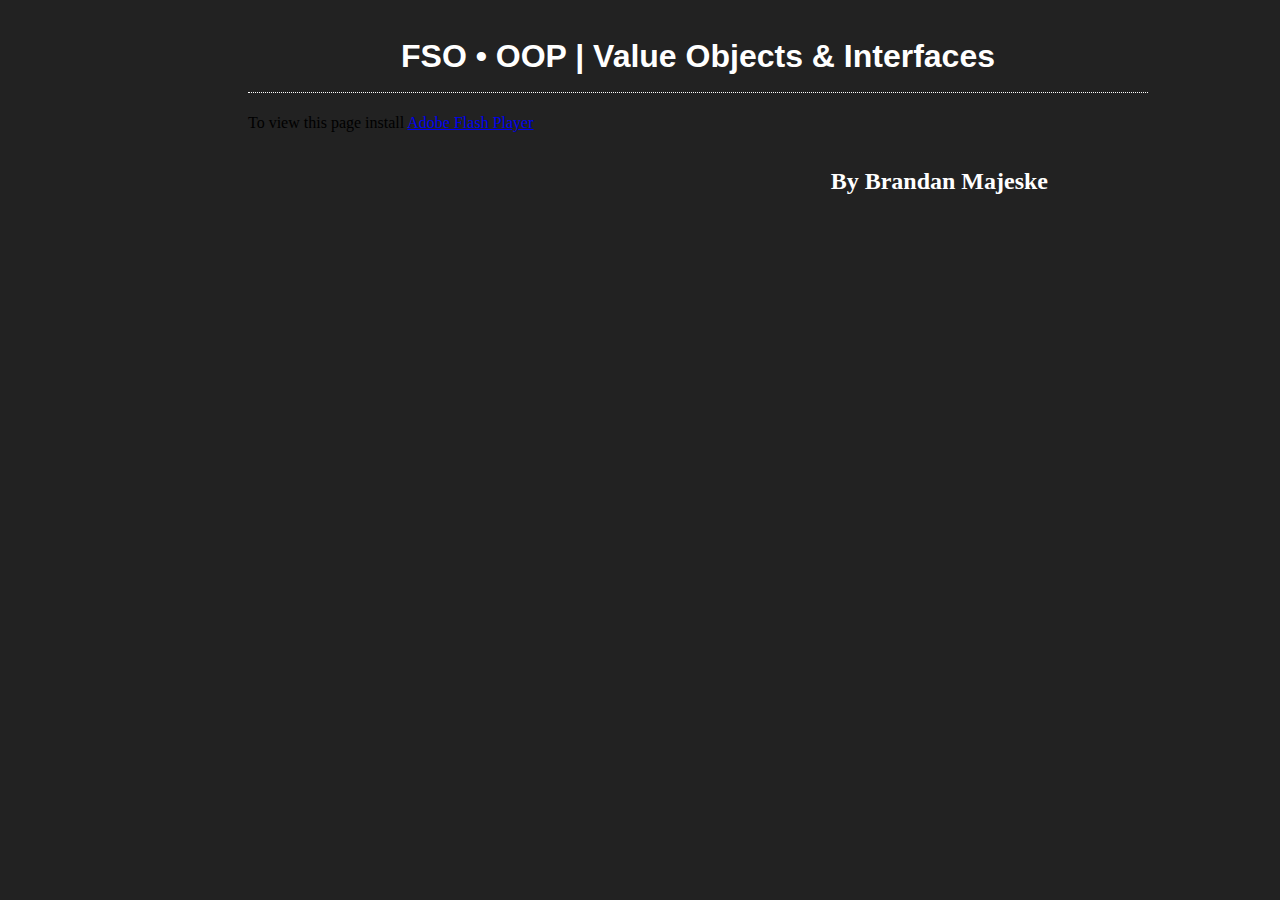
<file: index.html>
<!DOCTYPE html>
<html lang="en">
    <head>
   		<meta charset="utf-8" />
  		<meta name="author" content="Brandan Majeske">
        <title></title>
     
       
        <link href="resources/css/main.css" rel="stylesheet" type="text/css" />
        <script type="text/javascript" src="resources/js/swfobject.js"></script>
        <script type="text/javascript">
          
          var swfVersionStr = "10.2.0";
            // To use express install, set to playerProductInstall.swf, otherwise the empty string. 
            var xiSwfUrlStr = "playerProductInstall.swf";
            var flashvars = {};
            var params = {};
            params.quality = "high";
            params.bgcolor = "#f5f5f5";
            params.allowscriptaccess = "sameDomain";
            params.allowfullscreen = "true";
            var attributes = {};
            attributes.id = "Main";
            attributes.name = "Main";
            attributes.align = "middle";
            swfobject.embedSWF(
                "Main.swf", "flashContent", 
                "900", "400", 
                swfVersionStr, xiSwfUrlStr, 
                flashvars, params, attributes);     
        </script>
        
   </head>
   <body>
   <div class="container">
      <h1>FSO &bull; OOP | Value Objects &amp; Interfaces</h1>
      <div id="flashContent">
      <p>To view this page install <a href="http://get.adobe.com/flashplayer/" target="_blank">Adobe Flash Player</a></p>	
    </div>
    <h2 id="name">By Brandan Majeske</h2>    
   </div> <!-- end container --> 
   </body>
</html>
</file>
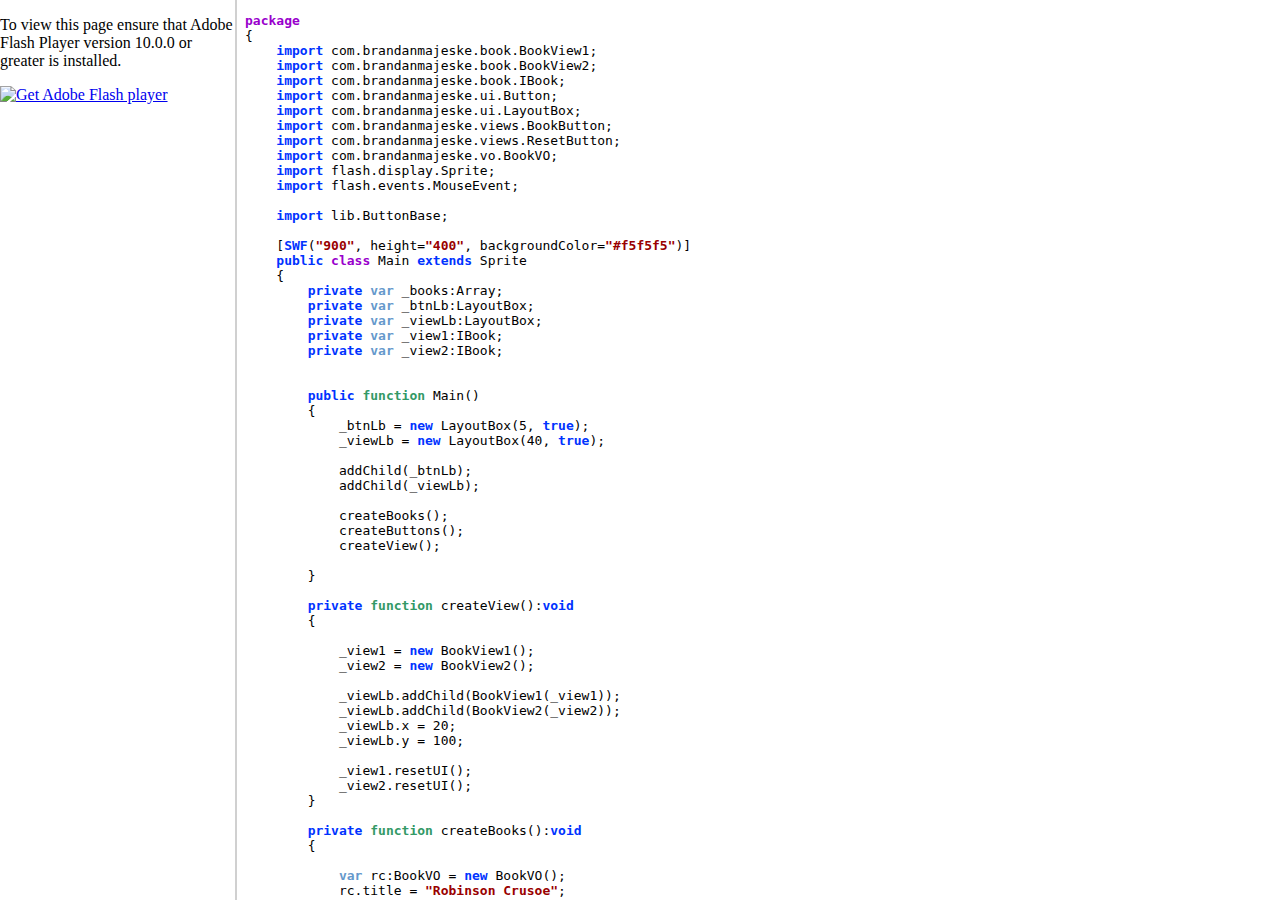
<file: srcview/index.html>
<!-- saved from url=(0014)about:internet -->
<!DOCTYPE HTML PUBLIC "-//W3C//DTD HTML 4.01 Frameset//EN" "http://www.w3.org/TR/html4/frameset.dtd">
<html>
<head>
<meta http-equiv="Content-Type" content="text/html; charset=utf-8">
<title>Source of BrandanMajeske_VOandI</title>
</head>
<frameset cols="235,*" border="2" framespacing="1">
    <frame src="SourceTree.html" name="leftFrame" scrolling="NO">
    <frame src="source/Main.as.html" name="mainFrame">
</frameset>
<noframes>
	<body>		
	</body>
</noframes>
</html>
</file>
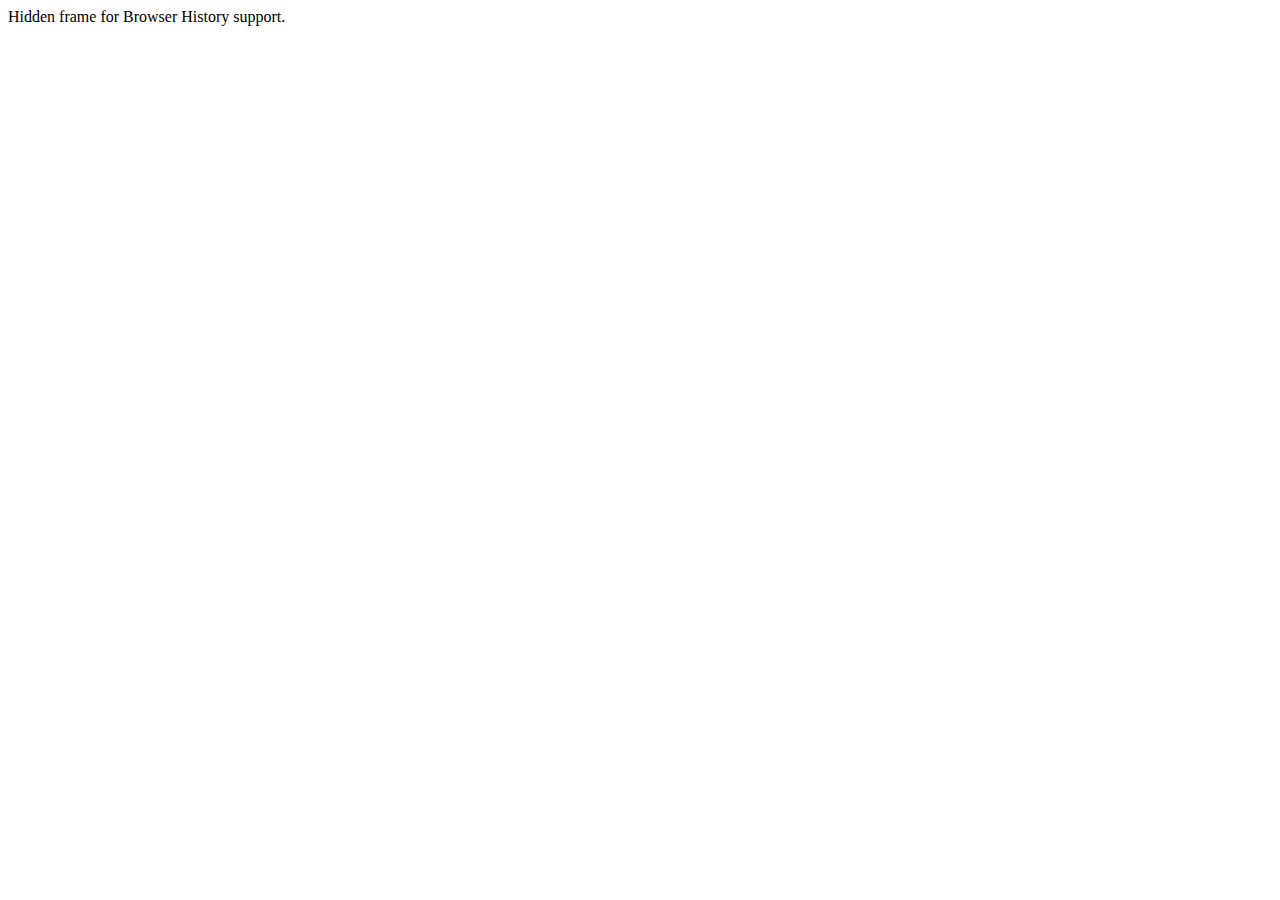
<file: history/historyFrame.html>
<html>
    <head>
        <META HTTP-EQUIV="Pragma" CONTENT="no-cache"> 
        <META HTTP-EQUIV="Expires" CONTENT="-1"> 
    </head>
    <body>
    <script>
        function processUrl()
        {

            var pos = url.indexOf("?");
            url = pos != -1 ? url.substr(pos + 1) : "";
            if (!parent._ie_firstload) {
                parent.BrowserHistory.setBrowserURL(url);
                try {
                    parent.BrowserHistory.browserURLChange(url);
                } catch(e) { }
            } else {
                parent._ie_firstload = false;
            }
        }

        var url = document.location.href;
        processUrl();
        document.write(encodeURIComponent(url));
    </script>
    Hidden frame for Browser History support.
    </body>
</html>
</file>
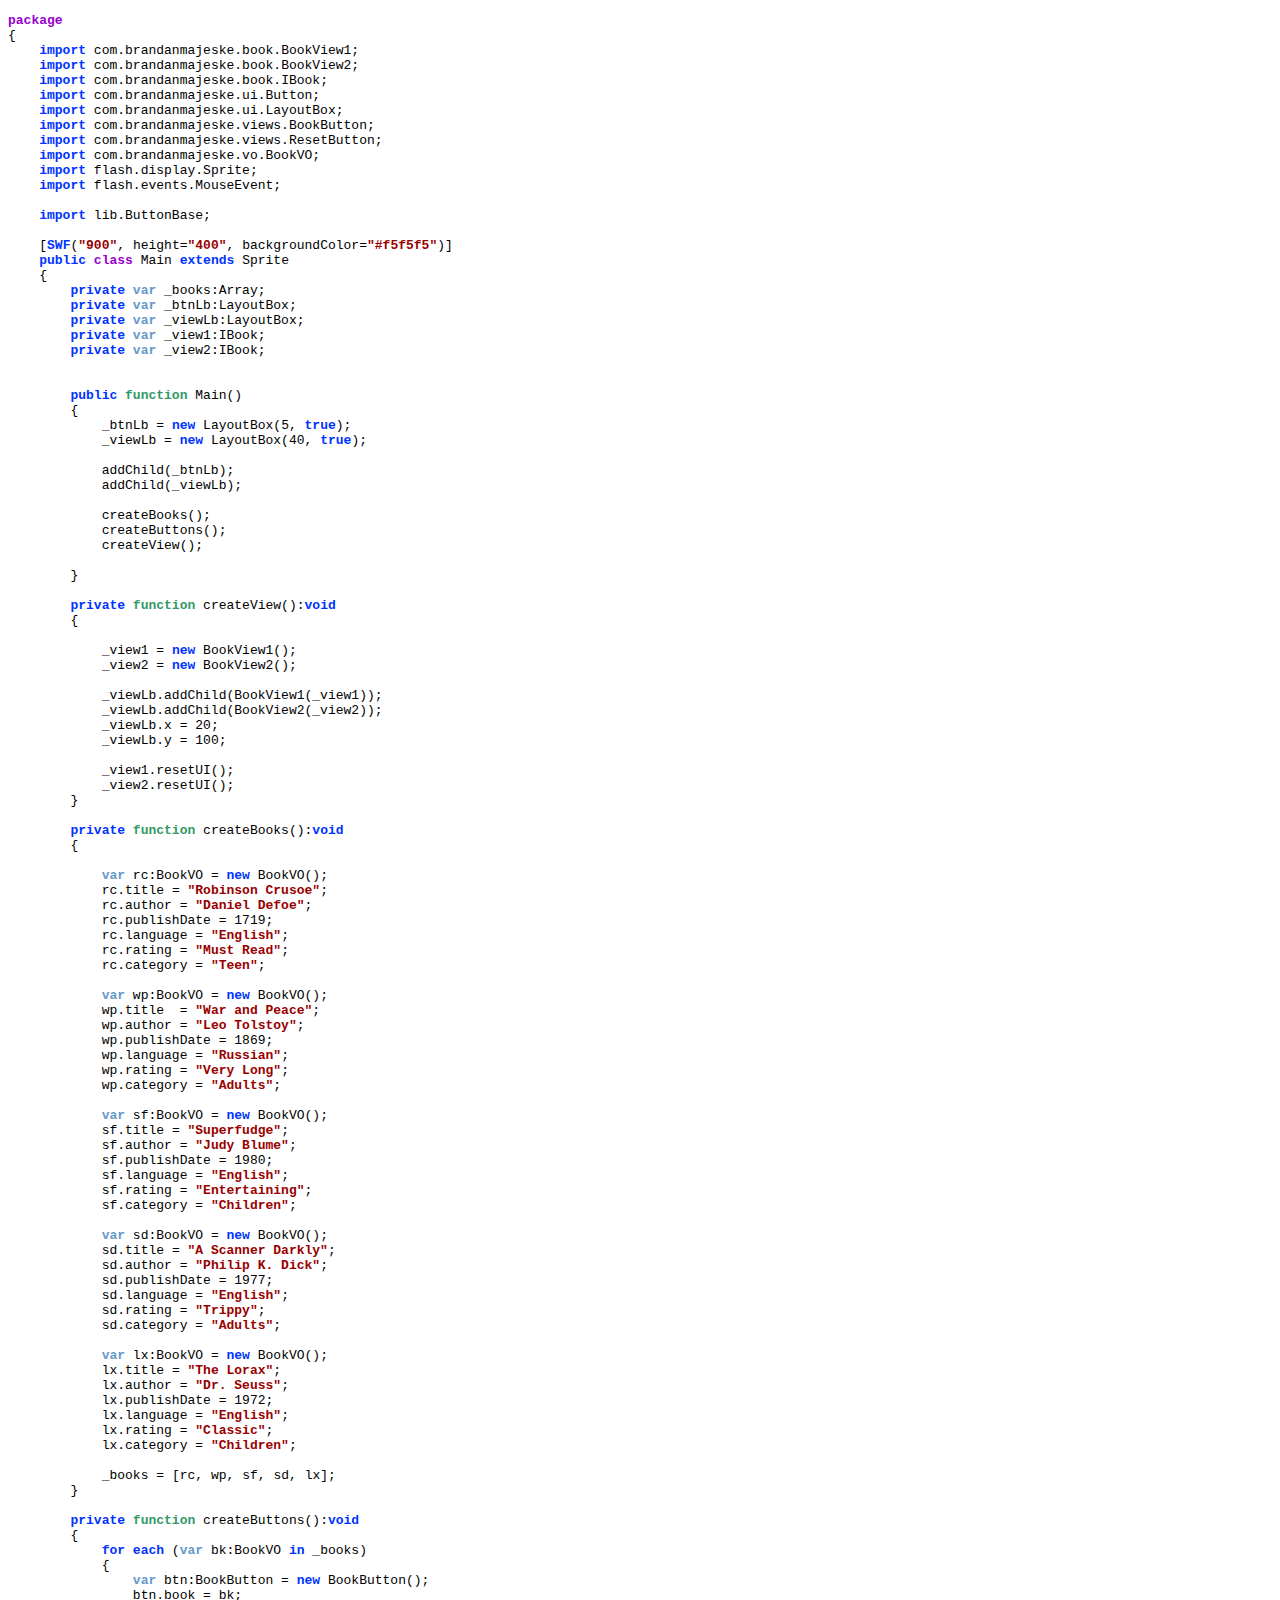
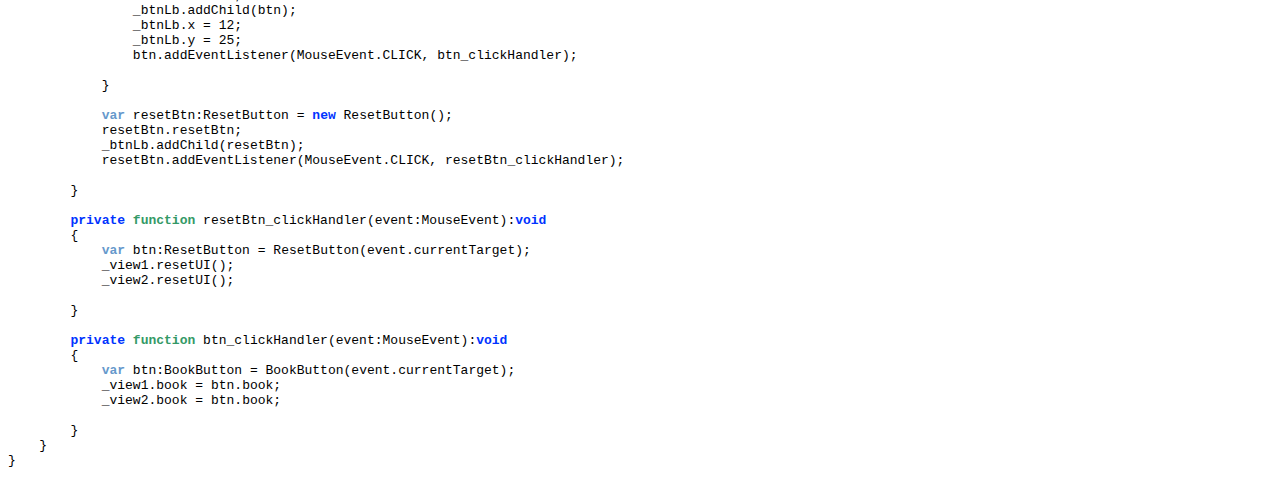
<file: srcview/source/Main.as.html>
<!-- saved from url=(0014)about:internet -->
<!DOCTYPE html PUBLIC "-//W3C//DTD XHTML 1.0 Transitional//EN" "http://www.w3.org/TR/xhtml1/DTD/xhtml1-transitional.dtd">
<html xmlns="http://www.w3.org/1999/xhtml">
<head>
<meta http-equiv="Content-Type" content="text/html; charset=utf-8"/>
<title>Main.as</title>
<link rel="stylesheet" type="text/css" href="../SourceStyles.css"/>
</head>

<body><pre><span class="ActionScriptpackage">package</span>
<span class="ActionScriptBracket/Brace">{</span>
    <span class="ActionScriptReserved">import</span> <span class="ActionScriptDefault_Text">com</span><span class="ActionScriptOperator">.</span><span class="ActionScriptDefault_Text">brandanmajeske</span><span class="ActionScriptOperator">.</span><span class="ActionScriptDefault_Text">book</span><span class="ActionScriptOperator">.</span><span class="ActionScriptDefault_Text">BookView1</span>;
    <span class="ActionScriptReserved">import</span> <span class="ActionScriptDefault_Text">com</span><span class="ActionScriptOperator">.</span><span class="ActionScriptDefault_Text">brandanmajeske</span><span class="ActionScriptOperator">.</span><span class="ActionScriptDefault_Text">book</span><span class="ActionScriptOperator">.</span><span class="ActionScriptDefault_Text">BookView2</span>;
    <span class="ActionScriptReserved">import</span> <span class="ActionScriptDefault_Text">com</span><span class="ActionScriptOperator">.</span><span class="ActionScriptDefault_Text">brandanmajeske</span><span class="ActionScriptOperator">.</span><span class="ActionScriptDefault_Text">book</span><span class="ActionScriptOperator">.</span><span class="ActionScriptDefault_Text">IBook</span>;
    <span class="ActionScriptReserved">import</span> <span class="ActionScriptDefault_Text">com</span><span class="ActionScriptOperator">.</span><span class="ActionScriptDefault_Text">brandanmajeske</span><span class="ActionScriptOperator">.</span><span class="ActionScriptDefault_Text">ui</span><span class="ActionScriptOperator">.</span><span class="ActionScriptDefault_Text">Button</span>;
    <span class="ActionScriptReserved">import</span> <span class="ActionScriptDefault_Text">com</span><span class="ActionScriptOperator">.</span><span class="ActionScriptDefault_Text">brandanmajeske</span><span class="ActionScriptOperator">.</span><span class="ActionScriptDefault_Text">ui</span><span class="ActionScriptOperator">.</span><span class="ActionScriptDefault_Text">LayoutBox</span>;
    <span class="ActionScriptReserved">import</span> <span class="ActionScriptDefault_Text">com</span><span class="ActionScriptOperator">.</span><span class="ActionScriptDefault_Text">brandanmajeske</span><span class="ActionScriptOperator">.</span><span class="ActionScriptDefault_Text">views</span><span class="ActionScriptOperator">.</span><span class="ActionScriptDefault_Text">BookButton</span>;
    <span class="ActionScriptReserved">import</span> <span class="ActionScriptDefault_Text">com</span><span class="ActionScriptOperator">.</span><span class="ActionScriptDefault_Text">brandanmajeske</span><span class="ActionScriptOperator">.</span><span class="ActionScriptDefault_Text">views</span><span class="ActionScriptOperator">.</span><span class="ActionScriptDefault_Text">ResetButton</span>;
    <span class="ActionScriptReserved">import</span> <span class="ActionScriptDefault_Text">com</span><span class="ActionScriptOperator">.</span><span class="ActionScriptDefault_Text">brandanmajeske</span><span class="ActionScriptOperator">.</span><span class="ActionScriptDefault_Text">vo</span><span class="ActionScriptOperator">.</span><span class="ActionScriptDefault_Text">BookVO</span>;
    <span class="ActionScriptReserved">import</span> <span class="ActionScriptDefault_Text">flash</span><span class="ActionScriptOperator">.</span><span class="ActionScriptDefault_Text">display</span><span class="ActionScriptOperator">.</span><span class="ActionScriptDefault_Text">Sprite</span>;
    <span class="ActionScriptReserved">import</span> <span class="ActionScriptDefault_Text">flash</span><span class="ActionScriptOperator">.</span><span class="ActionScriptDefault_Text">events</span><span class="ActionScriptOperator">.</span><span class="ActionScriptDefault_Text">MouseEvent</span>;
    
    <span class="ActionScriptReserved">import</span> <span class="ActionScriptDefault_Text">lib</span><span class="ActionScriptOperator">.</span><span class="ActionScriptDefault_Text">ButtonBase</span>;
    
    <span class="ActionScriptBracket/Brace">[</span><span class="ActionScriptMetadata">SWF</span><span class="ActionScriptBracket/Brace">(</span><span class="ActionScriptString">"900"</span><span class="ActionScriptOperator">,</span> <span class="ActionScriptDefault_Text">height</span><span class="ActionScriptOperator">=</span><span class="ActionScriptString">"400"</span><span class="ActionScriptOperator">,</span> <span class="ActionScriptDefault_Text">backgroundColor</span><span class="ActionScriptOperator">=</span><span class="ActionScriptString">"#f5f5f5"</span><span class="ActionScriptBracket/Brace">)</span><span class="ActionScriptBracket/Brace">]</span>
    <span class="ActionScriptReserved">public</span> <span class="ActionScriptclass">class</span> <span class="ActionScriptDefault_Text">Main</span> <span class="ActionScriptReserved">extends</span> <span class="ActionScriptDefault_Text">Sprite</span>
    <span class="ActionScriptBracket/Brace">{</span>
        <span class="ActionScriptReserved">private</span> <span class="ActionScriptvar">var</span> <span class="ActionScriptDefault_Text">_books</span>:<span class="ActionScriptDefault_Text">Array</span>;
        <span class="ActionScriptReserved">private</span> <span class="ActionScriptvar">var</span> <span class="ActionScriptDefault_Text">_btnLb</span>:<span class="ActionScriptDefault_Text">LayoutBox</span>;
        <span class="ActionScriptReserved">private</span> <span class="ActionScriptvar">var</span> <span class="ActionScriptDefault_Text">_viewLb</span>:<span class="ActionScriptDefault_Text">LayoutBox</span>;
        <span class="ActionScriptReserved">private</span> <span class="ActionScriptvar">var</span> <span class="ActionScriptDefault_Text">_view1</span>:<span class="ActionScriptDefault_Text">IBook</span>;
        <span class="ActionScriptReserved">private</span> <span class="ActionScriptvar">var</span> <span class="ActionScriptDefault_Text">_view2</span>:<span class="ActionScriptDefault_Text">IBook</span>;
        
        
        <span class="ActionScriptReserved">public</span> <span class="ActionScriptfunction">function</span> <span class="ActionScriptDefault_Text">Main</span><span class="ActionScriptBracket/Brace">(</span><span class="ActionScriptBracket/Brace">)</span>
        <span class="ActionScriptBracket/Brace">{</span>
            <span class="ActionScriptDefault_Text">_btnLb</span> <span class="ActionScriptOperator">=</span> <span class="ActionScriptReserved">new</span> <span class="ActionScriptDefault_Text">LayoutBox</span><span class="ActionScriptBracket/Brace">(</span>5<span class="ActionScriptOperator">,</span> <span class="ActionScriptReserved">true</span><span class="ActionScriptBracket/Brace">)</span>;    
            <span class="ActionScriptDefault_Text">_viewLb</span> <span class="ActionScriptOperator">=</span> <span class="ActionScriptReserved">new</span> <span class="ActionScriptDefault_Text">LayoutBox</span><span class="ActionScriptBracket/Brace">(</span>40<span class="ActionScriptOperator">,</span> <span class="ActionScriptReserved">true</span><span class="ActionScriptBracket/Brace">)</span>;
            
            <span class="ActionScriptDefault_Text">addChild</span><span class="ActionScriptBracket/Brace">(</span><span class="ActionScriptDefault_Text">_btnLb</span><span class="ActionScriptBracket/Brace">)</span>;
            <span class="ActionScriptDefault_Text">addChild</span><span class="ActionScriptBracket/Brace">(</span><span class="ActionScriptDefault_Text">_viewLb</span><span class="ActionScriptBracket/Brace">)</span>;
            
            <span class="ActionScriptDefault_Text">createBooks</span><span class="ActionScriptBracket/Brace">(</span><span class="ActionScriptBracket/Brace">)</span>;
            <span class="ActionScriptDefault_Text">createButtons</span><span class="ActionScriptBracket/Brace">(</span><span class="ActionScriptBracket/Brace">)</span>;
            <span class="ActionScriptDefault_Text">createView</span><span class="ActionScriptBracket/Brace">(</span><span class="ActionScriptBracket/Brace">)</span>;
            
        <span class="ActionScriptBracket/Brace">}</span>
        
        <span class="ActionScriptReserved">private</span> <span class="ActionScriptfunction">function</span> <span class="ActionScriptDefault_Text">createView</span><span class="ActionScriptBracket/Brace">(</span><span class="ActionScriptBracket/Brace">)</span>:<span class="ActionScriptReserved">void</span>
        <span class="ActionScriptBracket/Brace">{</span>
            
            <span class="ActionScriptDefault_Text">_view1</span> <span class="ActionScriptOperator">=</span> <span class="ActionScriptReserved">new</span> <span class="ActionScriptDefault_Text">BookView1</span><span class="ActionScriptBracket/Brace">(</span><span class="ActionScriptBracket/Brace">)</span>;
            <span class="ActionScriptDefault_Text">_view2</span> <span class="ActionScriptOperator">=</span> <span class="ActionScriptReserved">new</span> <span class="ActionScriptDefault_Text">BookView2</span><span class="ActionScriptBracket/Brace">(</span><span class="ActionScriptBracket/Brace">)</span>;
            
            <span class="ActionScriptDefault_Text">_viewLb</span><span class="ActionScriptOperator">.</span><span class="ActionScriptDefault_Text">addChild</span><span class="ActionScriptBracket/Brace">(</span><span class="ActionScriptDefault_Text">BookView1</span><span class="ActionScriptBracket/Brace">(</span><span class="ActionScriptDefault_Text">_view1</span><span class="ActionScriptBracket/Brace">)</span><span class="ActionScriptBracket/Brace">)</span>;
            <span class="ActionScriptDefault_Text">_viewLb</span><span class="ActionScriptOperator">.</span><span class="ActionScriptDefault_Text">addChild</span><span class="ActionScriptBracket/Brace">(</span><span class="ActionScriptDefault_Text">BookView2</span><span class="ActionScriptBracket/Brace">(</span><span class="ActionScriptDefault_Text">_view2</span><span class="ActionScriptBracket/Brace">)</span><span class="ActionScriptBracket/Brace">)</span>;
            <span class="ActionScriptDefault_Text">_viewLb</span><span class="ActionScriptOperator">.</span><span class="ActionScriptDefault_Text">x</span> <span class="ActionScriptOperator">=</span> 20;
            <span class="ActionScriptDefault_Text">_viewLb</span><span class="ActionScriptOperator">.</span><span class="ActionScriptDefault_Text">y</span> <span class="ActionScriptOperator">=</span> 100;
            
            <span class="ActionScriptDefault_Text">_view1</span><span class="ActionScriptOperator">.</span><span class="ActionScriptDefault_Text">resetUI</span><span class="ActionScriptBracket/Brace">(</span><span class="ActionScriptBracket/Brace">)</span>;
            <span class="ActionScriptDefault_Text">_view2</span><span class="ActionScriptOperator">.</span><span class="ActionScriptDefault_Text">resetUI</span><span class="ActionScriptBracket/Brace">(</span><span class="ActionScriptBracket/Brace">)</span>;
        <span class="ActionScriptBracket/Brace">}</span>
        
        <span class="ActionScriptReserved">private</span> <span class="ActionScriptfunction">function</span> <span class="ActionScriptDefault_Text">createBooks</span><span class="ActionScriptBracket/Brace">(</span><span class="ActionScriptBracket/Brace">)</span>:<span class="ActionScriptReserved">void</span>
        <span class="ActionScriptBracket/Brace">{</span>
            
            <span class="ActionScriptvar">var</span> <span class="ActionScriptDefault_Text">rc</span>:<span class="ActionScriptDefault_Text">BookVO</span> <span class="ActionScriptOperator">=</span> <span class="ActionScriptReserved">new</span> <span class="ActionScriptDefault_Text">BookVO</span><span class="ActionScriptBracket/Brace">(</span><span class="ActionScriptBracket/Brace">)</span>;
            <span class="ActionScriptDefault_Text">rc</span><span class="ActionScriptOperator">.</span><span class="ActionScriptDefault_Text">title</span> <span class="ActionScriptOperator">=</span> <span class="ActionScriptString">"Robinson Crusoe"</span>;
            <span class="ActionScriptDefault_Text">rc</span><span class="ActionScriptOperator">.</span><span class="ActionScriptDefault_Text">author</span> <span class="ActionScriptOperator">=</span> <span class="ActionScriptString">"Daniel Defoe"</span>;
            <span class="ActionScriptDefault_Text">rc</span><span class="ActionScriptOperator">.</span><span class="ActionScriptDefault_Text">publishDate</span> <span class="ActionScriptOperator">=</span> 1719;
            <span class="ActionScriptDefault_Text">rc</span><span class="ActionScriptOperator">.</span><span class="ActionScriptDefault_Text">language</span> <span class="ActionScriptOperator">=</span> <span class="ActionScriptString">"English"</span>;
            <span class="ActionScriptDefault_Text">rc</span><span class="ActionScriptOperator">.</span><span class="ActionScriptDefault_Text">rating</span> <span class="ActionScriptOperator">=</span> <span class="ActionScriptString">"Must Read"</span>;
            <span class="ActionScriptDefault_Text">rc</span><span class="ActionScriptOperator">.</span><span class="ActionScriptDefault_Text">category</span> <span class="ActionScriptOperator">=</span> <span class="ActionScriptString">"Teen"</span>;
            
            <span class="ActionScriptvar">var</span> <span class="ActionScriptDefault_Text">wp</span>:<span class="ActionScriptDefault_Text">BookVO</span> <span class="ActionScriptOperator">=</span> <span class="ActionScriptReserved">new</span> <span class="ActionScriptDefault_Text">BookVO</span><span class="ActionScriptBracket/Brace">(</span><span class="ActionScriptBracket/Brace">)</span>;
            <span class="ActionScriptDefault_Text">wp</span><span class="ActionScriptOperator">.</span><span class="ActionScriptDefault_Text">title</span>  <span class="ActionScriptOperator">=</span> <span class="ActionScriptString">"War and Peace"</span>;
            <span class="ActionScriptDefault_Text">wp</span><span class="ActionScriptOperator">.</span><span class="ActionScriptDefault_Text">author</span> <span class="ActionScriptOperator">=</span> <span class="ActionScriptString">"Leo Tolstoy"</span>;
            <span class="ActionScriptDefault_Text">wp</span><span class="ActionScriptOperator">.</span><span class="ActionScriptDefault_Text">publishDate</span> <span class="ActionScriptOperator">=</span> 1869;
            <span class="ActionScriptDefault_Text">wp</span><span class="ActionScriptOperator">.</span><span class="ActionScriptDefault_Text">language</span> <span class="ActionScriptOperator">=</span> <span class="ActionScriptString">"Russian"</span>;
            <span class="ActionScriptDefault_Text">wp</span><span class="ActionScriptOperator">.</span><span class="ActionScriptDefault_Text">rating</span> <span class="ActionScriptOperator">=</span> <span class="ActionScriptString">"Very Long"</span>;
            <span class="ActionScriptDefault_Text">wp</span><span class="ActionScriptOperator">.</span><span class="ActionScriptDefault_Text">category</span> <span class="ActionScriptOperator">=</span> <span class="ActionScriptString">"Adults"</span>;
            
            <span class="ActionScriptvar">var</span> <span class="ActionScriptDefault_Text">sf</span>:<span class="ActionScriptDefault_Text">BookVO</span> <span class="ActionScriptOperator">=</span> <span class="ActionScriptReserved">new</span> <span class="ActionScriptDefault_Text">BookVO</span><span class="ActionScriptBracket/Brace">(</span><span class="ActionScriptBracket/Brace">)</span>;
            <span class="ActionScriptDefault_Text">sf</span><span class="ActionScriptOperator">.</span><span class="ActionScriptDefault_Text">title</span> <span class="ActionScriptOperator">=</span> <span class="ActionScriptString">"Superfudge"</span>;
            <span class="ActionScriptDefault_Text">sf</span><span class="ActionScriptOperator">.</span><span class="ActionScriptDefault_Text">author</span> <span class="ActionScriptOperator">=</span> <span class="ActionScriptString">"Judy Blume"</span>;
            <span class="ActionScriptDefault_Text">sf</span><span class="ActionScriptOperator">.</span><span class="ActionScriptDefault_Text">publishDate</span> <span class="ActionScriptOperator">=</span> 1980;
            <span class="ActionScriptDefault_Text">sf</span><span class="ActionScriptOperator">.</span><span class="ActionScriptDefault_Text">language</span> <span class="ActionScriptOperator">=</span> <span class="ActionScriptString">"English"</span>;
            <span class="ActionScriptDefault_Text">sf</span><span class="ActionScriptOperator">.</span><span class="ActionScriptDefault_Text">rating</span> <span class="ActionScriptOperator">=</span> <span class="ActionScriptString">"Entertaining"</span>;
            <span class="ActionScriptDefault_Text">sf</span><span class="ActionScriptOperator">.</span><span class="ActionScriptDefault_Text">category</span> <span class="ActionScriptOperator">=</span> <span class="ActionScriptString">"Children"</span>;
            
            <span class="ActionScriptvar">var</span> <span class="ActionScriptDefault_Text">sd</span>:<span class="ActionScriptDefault_Text">BookVO</span> <span class="ActionScriptOperator">=</span> <span class="ActionScriptReserved">new</span> <span class="ActionScriptDefault_Text">BookVO</span><span class="ActionScriptBracket/Brace">(</span><span class="ActionScriptBracket/Brace">)</span>;
            <span class="ActionScriptDefault_Text">sd</span><span class="ActionScriptOperator">.</span><span class="ActionScriptDefault_Text">title</span> <span class="ActionScriptOperator">=</span> <span class="ActionScriptString">"A Scanner Darkly"</span>;
            <span class="ActionScriptDefault_Text">sd</span><span class="ActionScriptOperator">.</span><span class="ActionScriptDefault_Text">author</span> <span class="ActionScriptOperator">=</span> <span class="ActionScriptString">"Philip K. Dick"</span>;
            <span class="ActionScriptDefault_Text">sd</span><span class="ActionScriptOperator">.</span><span class="ActionScriptDefault_Text">publishDate</span> <span class="ActionScriptOperator">=</span> 1977;
            <span class="ActionScriptDefault_Text">sd</span><span class="ActionScriptOperator">.</span><span class="ActionScriptDefault_Text">language</span> <span class="ActionScriptOperator">=</span> <span class="ActionScriptString">"English"</span>;
            <span class="ActionScriptDefault_Text">sd</span><span class="ActionScriptOperator">.</span><span class="ActionScriptDefault_Text">rating</span> <span class="ActionScriptOperator">=</span> <span class="ActionScriptString">"Trippy"</span>;
            <span class="ActionScriptDefault_Text">sd</span><span class="ActionScriptOperator">.</span><span class="ActionScriptDefault_Text">category</span> <span class="ActionScriptOperator">=</span> <span class="ActionScriptString">"Adults"</span>;
            
            <span class="ActionScriptvar">var</span> <span class="ActionScriptDefault_Text">lx</span>:<span class="ActionScriptDefault_Text">BookVO</span> <span class="ActionScriptOperator">=</span> <span class="ActionScriptReserved">new</span> <span class="ActionScriptDefault_Text">BookVO</span><span class="ActionScriptBracket/Brace">(</span><span class="ActionScriptBracket/Brace">)</span>;
            <span class="ActionScriptDefault_Text">lx</span><span class="ActionScriptOperator">.</span><span class="ActionScriptDefault_Text">title</span> <span class="ActionScriptOperator">=</span> <span class="ActionScriptString">"The Lorax"</span>;
            <span class="ActionScriptDefault_Text">lx</span><span class="ActionScriptOperator">.</span><span class="ActionScriptDefault_Text">author</span> <span class="ActionScriptOperator">=</span> <span class="ActionScriptString">"Dr. Seuss"</span>;
            <span class="ActionScriptDefault_Text">lx</span><span class="ActionScriptOperator">.</span><span class="ActionScriptDefault_Text">publishDate</span> <span class="ActionScriptOperator">=</span> 1972;
            <span class="ActionScriptDefault_Text">lx</span><span class="ActionScriptOperator">.</span><span class="ActionScriptDefault_Text">language</span> <span class="ActionScriptOperator">=</span> <span class="ActionScriptString">"English"</span>;
            <span class="ActionScriptDefault_Text">lx</span><span class="ActionScriptOperator">.</span><span class="ActionScriptDefault_Text">rating</span> <span class="ActionScriptOperator">=</span> <span class="ActionScriptString">"Classic"</span>;
            <span class="ActionScriptDefault_Text">lx</span><span class="ActionScriptOperator">.</span><span class="ActionScriptDefault_Text">category</span> <span class="ActionScriptOperator">=</span> <span class="ActionScriptString">"Children"</span>;
            
            <span class="ActionScriptDefault_Text">_books</span> <span class="ActionScriptOperator">=</span> <span class="ActionScriptBracket/Brace">[</span><span class="ActionScriptDefault_Text">rc</span><span class="ActionScriptOperator">,</span> <span class="ActionScriptDefault_Text">wp</span><span class="ActionScriptOperator">,</span> <span class="ActionScriptDefault_Text">sf</span><span class="ActionScriptOperator">,</span> <span class="ActionScriptDefault_Text">sd</span><span class="ActionScriptOperator">,</span> <span class="ActionScriptDefault_Text">lx</span><span class="ActionScriptBracket/Brace">]</span>;
        <span class="ActionScriptBracket/Brace">}</span>
        
        <span class="ActionScriptReserved">private</span> <span class="ActionScriptfunction">function</span> <span class="ActionScriptDefault_Text">createButtons</span><span class="ActionScriptBracket/Brace">(</span><span class="ActionScriptBracket/Brace">)</span>:<span class="ActionScriptReserved">void</span>
        <span class="ActionScriptBracket/Brace">{</span>
            <span class="ActionScriptReserved">for each</span> <span class="ActionScriptBracket/Brace">(</span><span class="ActionScriptvar">var</span> <span class="ActionScriptDefault_Text">bk</span>:<span class="ActionScriptDefault_Text">BookVO</span> <span class="ActionScriptReserved">in</span> <span class="ActionScriptDefault_Text">_books</span><span class="ActionScriptBracket/Brace">)</span>
            <span class="ActionScriptBracket/Brace">{</span>
                <span class="ActionScriptvar">var</span> <span class="ActionScriptDefault_Text">btn</span>:<span class="ActionScriptDefault_Text">BookButton</span> <span class="ActionScriptOperator">=</span> <span class="ActionScriptReserved">new</span> <span class="ActionScriptDefault_Text">BookButton</span><span class="ActionScriptBracket/Brace">(</span><span class="ActionScriptBracket/Brace">)</span>;
                <span class="ActionScriptDefault_Text">btn</span><span class="ActionScriptOperator">.</span><span class="ActionScriptDefault_Text">book</span> <span class="ActionScriptOperator">=</span> <span class="ActionScriptDefault_Text">bk</span>;
                <span class="ActionScriptDefault_Text">_btnLb</span><span class="ActionScriptOperator">.</span><span class="ActionScriptDefault_Text">addChild</span><span class="ActionScriptBracket/Brace">(</span><span class="ActionScriptDefault_Text">btn</span><span class="ActionScriptBracket/Brace">)</span>;
                <span class="ActionScriptDefault_Text">_btnLb</span><span class="ActionScriptOperator">.</span><span class="ActionScriptDefault_Text">x</span> <span class="ActionScriptOperator">=</span> 12;
                <span class="ActionScriptDefault_Text">_btnLb</span><span class="ActionScriptOperator">.</span><span class="ActionScriptDefault_Text">y</span> <span class="ActionScriptOperator">=</span> 25;
                <span class="ActionScriptDefault_Text">btn</span><span class="ActionScriptOperator">.</span><span class="ActionScriptDefault_Text">addEventListener</span><span class="ActionScriptBracket/Brace">(</span><span class="ActionScriptDefault_Text">MouseEvent</span><span class="ActionScriptOperator">.</span><span class="ActionScriptDefault_Text">CLICK</span><span class="ActionScriptOperator">,</span> <span class="ActionScriptDefault_Text">btn_clickHandler</span><span class="ActionScriptBracket/Brace">)</span>;
                
            <span class="ActionScriptBracket/Brace">}</span>
            
            <span class="ActionScriptvar">var</span> <span class="ActionScriptDefault_Text">resetBtn</span>:<span class="ActionScriptDefault_Text">ResetButton</span> <span class="ActionScriptOperator">=</span> <span class="ActionScriptReserved">new</span> <span class="ActionScriptDefault_Text">ResetButton</span><span class="ActionScriptBracket/Brace">(</span><span class="ActionScriptBracket/Brace">)</span>;
            <span class="ActionScriptDefault_Text">resetBtn</span><span class="ActionScriptOperator">.</span><span class="ActionScriptDefault_Text">resetBtn</span>;
            <span class="ActionScriptDefault_Text">_btnLb</span><span class="ActionScriptOperator">.</span><span class="ActionScriptDefault_Text">addChild</span><span class="ActionScriptBracket/Brace">(</span><span class="ActionScriptDefault_Text">resetBtn</span><span class="ActionScriptBracket/Brace">)</span>;
            <span class="ActionScriptDefault_Text">resetBtn</span><span class="ActionScriptOperator">.</span><span class="ActionScriptDefault_Text">addEventListener</span><span class="ActionScriptBracket/Brace">(</span><span class="ActionScriptDefault_Text">MouseEvent</span><span class="ActionScriptOperator">.</span><span class="ActionScriptDefault_Text">CLICK</span><span class="ActionScriptOperator">,</span> <span class="ActionScriptDefault_Text">resetBtn_clickHandler</span><span class="ActionScriptBracket/Brace">)</span>;
            
        <span class="ActionScriptBracket/Brace">}</span>
        
        <span class="ActionScriptReserved">private</span> <span class="ActionScriptfunction">function</span> <span class="ActionScriptDefault_Text">resetBtn_clickHandler</span><span class="ActionScriptBracket/Brace">(</span><span class="ActionScriptDefault_Text">event</span>:<span class="ActionScriptDefault_Text">MouseEvent</span><span class="ActionScriptBracket/Brace">)</span>:<span class="ActionScriptReserved">void</span>
        <span class="ActionScriptBracket/Brace">{</span>
            <span class="ActionScriptvar">var</span> <span class="ActionScriptDefault_Text">btn</span>:<span class="ActionScriptDefault_Text">ResetButton</span> <span class="ActionScriptOperator">=</span> <span class="ActionScriptDefault_Text">ResetButton</span><span class="ActionScriptBracket/Brace">(</span><span class="ActionScriptDefault_Text">event</span><span class="ActionScriptOperator">.</span><span class="ActionScriptDefault_Text">currentTarget</span><span class="ActionScriptBracket/Brace">)</span>;
            <span class="ActionScriptDefault_Text">_view1</span><span class="ActionScriptOperator">.</span><span class="ActionScriptDefault_Text">resetUI</span><span class="ActionScriptBracket/Brace">(</span><span class="ActionScriptBracket/Brace">)</span>;
            <span class="ActionScriptDefault_Text">_view2</span><span class="ActionScriptOperator">.</span><span class="ActionScriptDefault_Text">resetUI</span><span class="ActionScriptBracket/Brace">(</span><span class="ActionScriptBracket/Brace">)</span>;
            
        <span class="ActionScriptBracket/Brace">}</span>
        
        <span class="ActionScriptReserved">private</span> <span class="ActionScriptfunction">function</span> <span class="ActionScriptDefault_Text">btn_clickHandler</span><span class="ActionScriptBracket/Brace">(</span><span class="ActionScriptDefault_Text">event</span>:<span class="ActionScriptDefault_Text">MouseEvent</span><span class="ActionScriptBracket/Brace">)</span>:<span class="ActionScriptReserved">void</span>
        <span class="ActionScriptBracket/Brace">{</span>
            <span class="ActionScriptvar">var</span> <span class="ActionScriptDefault_Text">btn</span>:<span class="ActionScriptDefault_Text">BookButton</span> <span class="ActionScriptOperator">=</span> <span class="ActionScriptDefault_Text">BookButton</span><span class="ActionScriptBracket/Brace">(</span><span class="ActionScriptDefault_Text">event</span><span class="ActionScriptOperator">.</span><span class="ActionScriptDefault_Text">currentTarget</span><span class="ActionScriptBracket/Brace">)</span>;
            <span class="ActionScriptDefault_Text">_view1</span><span class="ActionScriptOperator">.</span><span class="ActionScriptDefault_Text">book</span> <span class="ActionScriptOperator">=</span> <span class="ActionScriptDefault_Text">btn</span><span class="ActionScriptOperator">.</span><span class="ActionScriptDefault_Text">book</span>;
            <span class="ActionScriptDefault_Text">_view2</span><span class="ActionScriptOperator">.</span><span class="ActionScriptDefault_Text">book</span> <span class="ActionScriptOperator">=</span> <span class="ActionScriptDefault_Text">btn</span><span class="ActionScriptOperator">.</span><span class="ActionScriptDefault_Text">book</span>;
            
        <span class="ActionScriptBracket/Brace">}</span>        
    <span class="ActionScriptBracket/Brace">}</span>
<span class="ActionScriptBracket/Brace">}</span></pre></body>
</html>
</file>
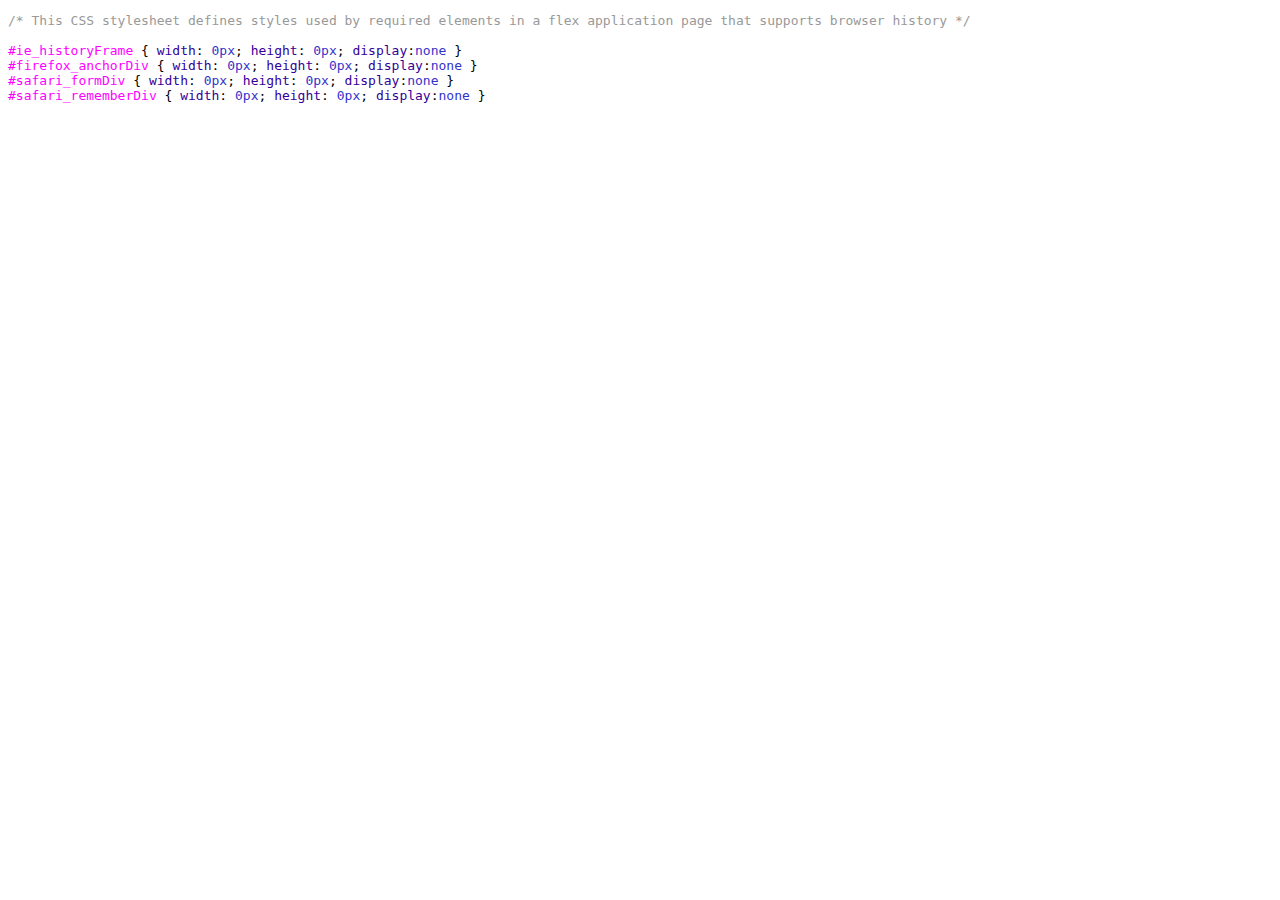
<file: srcview/source/html-template/history/history.css.html>
<!-- saved from url=(0014)about:internet -->
<!DOCTYPE html PUBLIC "-//W3C//DTD XHTML 1.0 Transitional//EN" "http://www.w3.org/TR/xhtml1/DTD/xhtml1-transitional.dtd">
<html xmlns="http://www.w3.org/1999/xhtml">
<head>
<meta http-equiv="Content-Type" content="text/html; charset=utf-8"/>
<title>history.css</title>
<link rel="stylesheet" type="text/css" href="../../../SourceStyles.css"/>
</head>

<body><pre><span class="CSSComment">/* This CSS stylesheet defines styles used by required elements in a flex application page that supports browser history */</span>

<span class="CSSSelector">#ie_historyFrame </span><span class="CSSDelimiters">{</span> <span class="CSSProperty_Name">width</span><span class="CSSDelimiters">:</span> <span class="CSSProperty_Value">0px</span><span class="CSSDelimiters">;</span> <span class="CSSProperty_Name">height</span><span class="CSSDelimiters">:</span> <span class="CSSProperty_Value">0px</span><span class="CSSDelimiters">;</span> <span class="CSSProperty_Name">display</span><span class="CSSDelimiters">:</span><span class="CSSProperty_Value">none </span><span class="CSSDelimiters">}</span>
<span class="CSSSelector">#firefox_anchorDiv </span><span class="CSSDelimiters">{</span> <span class="CSSProperty_Name">width</span><span class="CSSDelimiters">:</span> <span class="CSSProperty_Value">0px</span><span class="CSSDelimiters">;</span> <span class="CSSProperty_Name">height</span><span class="CSSDelimiters">:</span> <span class="CSSProperty_Value">0px</span><span class="CSSDelimiters">;</span> <span class="CSSProperty_Name">display</span><span class="CSSDelimiters">:</span><span class="CSSProperty_Value">none </span><span class="CSSDelimiters">}</span>
<span class="CSSSelector">#safari_formDiv </span><span class="CSSDelimiters">{</span> <span class="CSSProperty_Name">width</span><span class="CSSDelimiters">:</span> <span class="CSSProperty_Value">0px</span><span class="CSSDelimiters">;</span> <span class="CSSProperty_Name">height</span><span class="CSSDelimiters">:</span> <span class="CSSProperty_Value">0px</span><span class="CSSDelimiters">;</span> <span class="CSSProperty_Name">display</span><span class="CSSDelimiters">:</span><span class="CSSProperty_Value">none </span><span class="CSSDelimiters">}</span>
<span class="CSSSelector">#safari_rememberDiv </span><span class="CSSDelimiters">{</span> <span class="CSSProperty_Name">width</span><span class="CSSDelimiters">:</span> <span class="CSSProperty_Value">0px</span><span class="CSSDelimiters">;</span> <span class="CSSProperty_Name">height</span><span class="CSSDelimiters">:</span> <span class="CSSProperty_Value">0px</span><span class="CSSDelimiters">;</span> <span class="CSSProperty_Name">display</span><span class="CSSDelimiters">:</span><span class="CSSProperty_Value">none </span><span class="CSSDelimiters">}</span>
</pre></body>
</html>
</file>
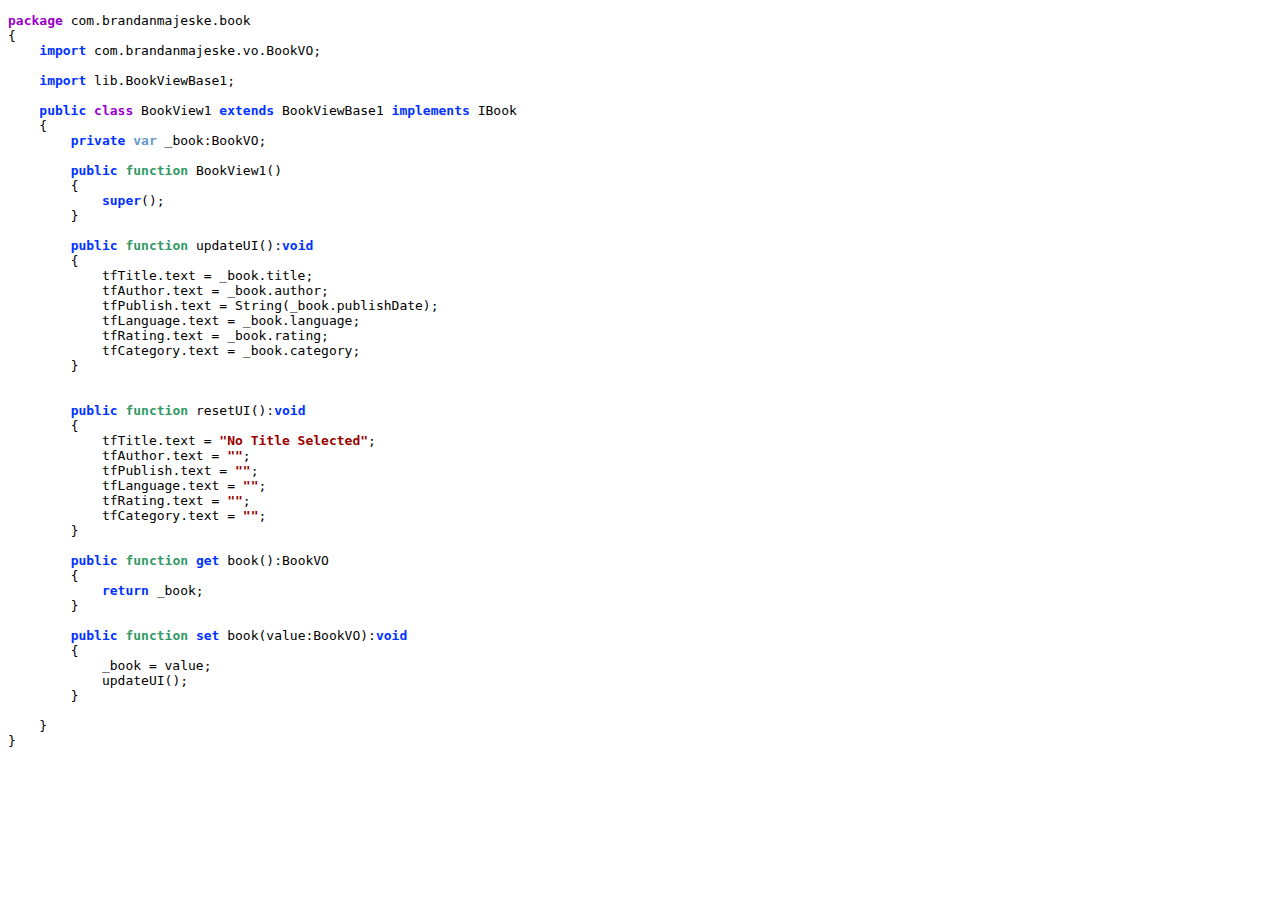
<file: srcview/source/com/brandanmajeske/book/BookView1.as.html>
<!-- saved from url=(0014)about:internet -->
<!DOCTYPE html PUBLIC "-//W3C//DTD XHTML 1.0 Transitional//EN" "http://www.w3.org/TR/xhtml1/DTD/xhtml1-transitional.dtd">
<html xmlns="http://www.w3.org/1999/xhtml">
<head>
<meta http-equiv="Content-Type" content="text/html; charset=utf-8"/>
<title>BookView1.as</title>
<link rel="stylesheet" type="text/css" href="../../../../SourceStyles.css"/>
</head>

<body><pre><span class="ActionScriptpackage">package</span> <span class="ActionScriptDefault_Text">com</span><span class="ActionScriptOperator">.</span><span class="ActionScriptDefault_Text">brandanmajeske</span><span class="ActionScriptOperator">.</span><span class="ActionScriptDefault_Text">book</span>
<span class="ActionScriptBracket/Brace">{</span>
    <span class="ActionScriptReserved">import</span> <span class="ActionScriptDefault_Text">com</span><span class="ActionScriptOperator">.</span><span class="ActionScriptDefault_Text">brandanmajeske</span><span class="ActionScriptOperator">.</span><span class="ActionScriptDefault_Text">vo</span><span class="ActionScriptOperator">.</span><span class="ActionScriptDefault_Text">BookVO</span>;
    
    <span class="ActionScriptReserved">import</span> <span class="ActionScriptDefault_Text">lib</span><span class="ActionScriptOperator">.</span><span class="ActionScriptDefault_Text">BookViewBase1</span>;
    
    <span class="ActionScriptReserved">public</span> <span class="ActionScriptclass">class</span> <span class="ActionScriptDefault_Text">BookView1</span> <span class="ActionScriptReserved">extends</span> <span class="ActionScriptDefault_Text">BookViewBase1</span> <span class="ActionScriptReserved">implements</span> <span class="ActionScriptDefault_Text">IBook</span>
    <span class="ActionScriptBracket/Brace">{</span>
        <span class="ActionScriptReserved">private</span> <span class="ActionScriptvar">var</span> <span class="ActionScriptDefault_Text">_book</span>:<span class="ActionScriptDefault_Text">BookVO</span>;
        
        <span class="ActionScriptReserved">public</span> <span class="ActionScriptfunction">function</span> <span class="ActionScriptDefault_Text">BookView1</span><span class="ActionScriptBracket/Brace">(</span><span class="ActionScriptBracket/Brace">)</span>
        <span class="ActionScriptBracket/Brace">{</span>
            <span class="ActionScriptReserved">super</span><span class="ActionScriptBracket/Brace">(</span><span class="ActionScriptBracket/Brace">)</span>;
        <span class="ActionScriptBracket/Brace">}</span>
        
        <span class="ActionScriptReserved">public</span> <span class="ActionScriptfunction">function</span> <span class="ActionScriptDefault_Text">updateUI</span><span class="ActionScriptBracket/Brace">(</span><span class="ActionScriptBracket/Brace">)</span>:<span class="ActionScriptReserved">void</span>
        <span class="ActionScriptBracket/Brace">{</span>
            <span class="ActionScriptDefault_Text">tfTitle</span><span class="ActionScriptOperator">.</span><span class="ActionScriptDefault_Text">text</span> <span class="ActionScriptOperator">=</span> <span class="ActionScriptDefault_Text">_book</span><span class="ActionScriptOperator">.</span><span class="ActionScriptDefault_Text">title</span>;
            <span class="ActionScriptDefault_Text">tfAuthor</span><span class="ActionScriptOperator">.</span><span class="ActionScriptDefault_Text">text</span> <span class="ActionScriptOperator">=</span> <span class="ActionScriptDefault_Text">_book</span><span class="ActionScriptOperator">.</span><span class="ActionScriptDefault_Text">author</span>;    
            <span class="ActionScriptDefault_Text">tfPublish</span><span class="ActionScriptOperator">.</span><span class="ActionScriptDefault_Text">text</span> <span class="ActionScriptOperator">=</span> <span class="ActionScriptDefault_Text">String</span><span class="ActionScriptBracket/Brace">(</span><span class="ActionScriptDefault_Text">_book</span><span class="ActionScriptOperator">.</span><span class="ActionScriptDefault_Text">publishDate</span><span class="ActionScriptBracket/Brace">)</span>;
            <span class="ActionScriptDefault_Text">tfLanguage</span><span class="ActionScriptOperator">.</span><span class="ActionScriptDefault_Text">text</span> <span class="ActionScriptOperator">=</span> <span class="ActionScriptDefault_Text">_book</span><span class="ActionScriptOperator">.</span><span class="ActionScriptDefault_Text">language</span>;
            <span class="ActionScriptDefault_Text">tfRating</span><span class="ActionScriptOperator">.</span><span class="ActionScriptDefault_Text">text</span> <span class="ActionScriptOperator">=</span> <span class="ActionScriptDefault_Text">_book</span><span class="ActionScriptOperator">.</span><span class="ActionScriptDefault_Text">rating</span>;
            <span class="ActionScriptDefault_Text">tfCategory</span><span class="ActionScriptOperator">.</span><span class="ActionScriptDefault_Text">text</span> <span class="ActionScriptOperator">=</span> <span class="ActionScriptDefault_Text">_book</span><span class="ActionScriptOperator">.</span><span class="ActionScriptDefault_Text">category</span>;
        <span class="ActionScriptBracket/Brace">}</span>
        
        
        <span class="ActionScriptReserved">public</span> <span class="ActionScriptfunction">function</span> <span class="ActionScriptDefault_Text">resetUI</span><span class="ActionScriptBracket/Brace">(</span><span class="ActionScriptBracket/Brace">)</span>:<span class="ActionScriptReserved">void</span>
        <span class="ActionScriptBracket/Brace">{</span>
            <span class="ActionScriptDefault_Text">tfTitle</span><span class="ActionScriptOperator">.</span><span class="ActionScriptDefault_Text">text</span> <span class="ActionScriptOperator">=</span> <span class="ActionScriptString">"No Title Selected"</span>;
            <span class="ActionScriptDefault_Text">tfAuthor</span><span class="ActionScriptOperator">.</span><span class="ActionScriptDefault_Text">text</span> <span class="ActionScriptOperator">=</span> <span class="ActionScriptString">""</span>;    
            <span class="ActionScriptDefault_Text">tfPublish</span><span class="ActionScriptOperator">.</span><span class="ActionScriptDefault_Text">text</span> <span class="ActionScriptOperator">=</span> <span class="ActionScriptString">""</span>;
            <span class="ActionScriptDefault_Text">tfLanguage</span><span class="ActionScriptOperator">.</span><span class="ActionScriptDefault_Text">text</span> <span class="ActionScriptOperator">=</span> <span class="ActionScriptString">""</span>;
            <span class="ActionScriptDefault_Text">tfRating</span><span class="ActionScriptOperator">.</span><span class="ActionScriptDefault_Text">text</span> <span class="ActionScriptOperator">=</span> <span class="ActionScriptString">""</span>;
            <span class="ActionScriptDefault_Text">tfCategory</span><span class="ActionScriptOperator">.</span><span class="ActionScriptDefault_Text">text</span> <span class="ActionScriptOperator">=</span> <span class="ActionScriptString">""</span>;
        <span class="ActionScriptBracket/Brace">}</span>

        <span class="ActionScriptReserved">public</span> <span class="ActionScriptfunction">function</span> <span class="ActionScriptReserved">get</span> <span class="ActionScriptDefault_Text">book</span><span class="ActionScriptBracket/Brace">(</span><span class="ActionScriptBracket/Brace">)</span>:<span class="ActionScriptDefault_Text">BookVO</span>
        <span class="ActionScriptBracket/Brace">{</span>
            <span class="ActionScriptReserved">return</span> <span class="ActionScriptDefault_Text">_book</span>;
        <span class="ActionScriptBracket/Brace">}</span>

        <span class="ActionScriptReserved">public</span> <span class="ActionScriptfunction">function</span> <span class="ActionScriptReserved">set</span> <span class="ActionScriptDefault_Text">book</span><span class="ActionScriptBracket/Brace">(</span><span class="ActionScriptDefault_Text">value</span>:<span class="ActionScriptDefault_Text">BookVO</span><span class="ActionScriptBracket/Brace">)</span>:<span class="ActionScriptReserved">void</span>
        <span class="ActionScriptBracket/Brace">{</span>
            <span class="ActionScriptDefault_Text">_book</span> <span class="ActionScriptOperator">=</span> <span class="ActionScriptDefault_Text">value</span>;
            <span class="ActionScriptDefault_Text">updateUI</span><span class="ActionScriptBracket/Brace">(</span><span class="ActionScriptBracket/Brace">)</span>;
        <span class="ActionScriptBracket/Brace">}</span>

    <span class="ActionScriptBracket/Brace">}</span>
<span class="ActionScriptBracket/Brace">}</span></pre></body>
</html>
</file>
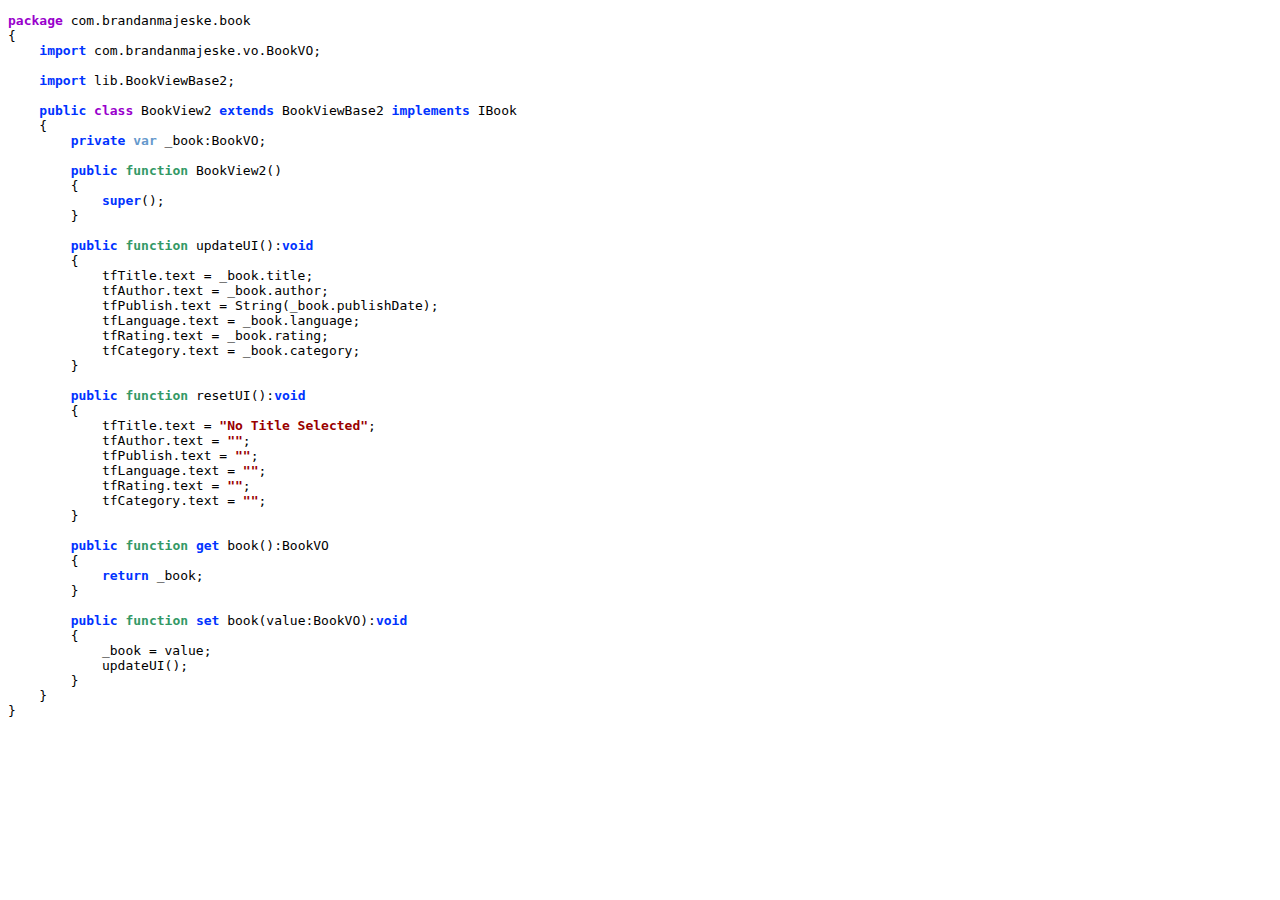
<file: srcview/source/com/brandanmajeske/book/BookView2.as.html>
<!-- saved from url=(0014)about:internet -->
<!DOCTYPE html PUBLIC "-//W3C//DTD XHTML 1.0 Transitional//EN" "http://www.w3.org/TR/xhtml1/DTD/xhtml1-transitional.dtd">
<html xmlns="http://www.w3.org/1999/xhtml">
<head>
<meta http-equiv="Content-Type" content="text/html; charset=utf-8"/>
<title>BookView2.as</title>
<link rel="stylesheet" type="text/css" href="../../../../SourceStyles.css"/>
</head>

<body><pre><span class="ActionScriptpackage">package</span> <span class="ActionScriptDefault_Text">com</span><span class="ActionScriptOperator">.</span><span class="ActionScriptDefault_Text">brandanmajeske</span><span class="ActionScriptOperator">.</span><span class="ActionScriptDefault_Text">book</span>
<span class="ActionScriptBracket/Brace">{</span>
    <span class="ActionScriptReserved">import</span> <span class="ActionScriptDefault_Text">com</span><span class="ActionScriptOperator">.</span><span class="ActionScriptDefault_Text">brandanmajeske</span><span class="ActionScriptOperator">.</span><span class="ActionScriptDefault_Text">vo</span><span class="ActionScriptOperator">.</span><span class="ActionScriptDefault_Text">BookVO</span>;
    
    <span class="ActionScriptReserved">import</span> <span class="ActionScriptDefault_Text">lib</span><span class="ActionScriptOperator">.</span><span class="ActionScriptDefault_Text">BookViewBase2</span>;
    
    <span class="ActionScriptReserved">public</span> <span class="ActionScriptclass">class</span> <span class="ActionScriptDefault_Text">BookView2</span> <span class="ActionScriptReserved">extends</span> <span class="ActionScriptDefault_Text">BookViewBase2</span> <span class="ActionScriptReserved">implements</span> <span class="ActionScriptDefault_Text">IBook</span>
    <span class="ActionScriptBracket/Brace">{</span>
        <span class="ActionScriptReserved">private</span> <span class="ActionScriptvar">var</span> <span class="ActionScriptDefault_Text">_book</span>:<span class="ActionScriptDefault_Text">BookVO</span>;
        
        <span class="ActionScriptReserved">public</span> <span class="ActionScriptfunction">function</span> <span class="ActionScriptDefault_Text">BookView2</span><span class="ActionScriptBracket/Brace">(</span><span class="ActionScriptBracket/Brace">)</span>
        <span class="ActionScriptBracket/Brace">{</span>
            <span class="ActionScriptReserved">super</span><span class="ActionScriptBracket/Brace">(</span><span class="ActionScriptBracket/Brace">)</span>;
        <span class="ActionScriptBracket/Brace">}</span>
        
        <span class="ActionScriptReserved">public</span> <span class="ActionScriptfunction">function</span> <span class="ActionScriptDefault_Text">updateUI</span><span class="ActionScriptBracket/Brace">(</span><span class="ActionScriptBracket/Brace">)</span>:<span class="ActionScriptReserved">void</span>
        <span class="ActionScriptBracket/Brace">{</span>
            <span class="ActionScriptDefault_Text">tfTitle</span><span class="ActionScriptOperator">.</span><span class="ActionScriptDefault_Text">text</span> <span class="ActionScriptOperator">=</span> <span class="ActionScriptDefault_Text">_book</span><span class="ActionScriptOperator">.</span><span class="ActionScriptDefault_Text">title</span>;
            <span class="ActionScriptDefault_Text">tfAuthor</span><span class="ActionScriptOperator">.</span><span class="ActionScriptDefault_Text">text</span> <span class="ActionScriptOperator">=</span> <span class="ActionScriptDefault_Text">_book</span><span class="ActionScriptOperator">.</span><span class="ActionScriptDefault_Text">author</span>;    
            <span class="ActionScriptDefault_Text">tfPublish</span><span class="ActionScriptOperator">.</span><span class="ActionScriptDefault_Text">text</span> <span class="ActionScriptOperator">=</span> <span class="ActionScriptDefault_Text">String</span><span class="ActionScriptBracket/Brace">(</span><span class="ActionScriptDefault_Text">_book</span><span class="ActionScriptOperator">.</span><span class="ActionScriptDefault_Text">publishDate</span><span class="ActionScriptBracket/Brace">)</span>;
            <span class="ActionScriptDefault_Text">tfLanguage</span><span class="ActionScriptOperator">.</span><span class="ActionScriptDefault_Text">text</span> <span class="ActionScriptOperator">=</span> <span class="ActionScriptDefault_Text">_book</span><span class="ActionScriptOperator">.</span><span class="ActionScriptDefault_Text">language</span>;
            <span class="ActionScriptDefault_Text">tfRating</span><span class="ActionScriptOperator">.</span><span class="ActionScriptDefault_Text">text</span> <span class="ActionScriptOperator">=</span> <span class="ActionScriptDefault_Text">_book</span><span class="ActionScriptOperator">.</span><span class="ActionScriptDefault_Text">rating</span>;
            <span class="ActionScriptDefault_Text">tfCategory</span><span class="ActionScriptOperator">.</span><span class="ActionScriptDefault_Text">text</span> <span class="ActionScriptOperator">=</span> <span class="ActionScriptDefault_Text">_book</span><span class="ActionScriptOperator">.</span><span class="ActionScriptDefault_Text">category</span>;
        <span class="ActionScriptBracket/Brace">}</span>
        
        <span class="ActionScriptReserved">public</span> <span class="ActionScriptfunction">function</span> <span class="ActionScriptDefault_Text">resetUI</span><span class="ActionScriptBracket/Brace">(</span><span class="ActionScriptBracket/Brace">)</span>:<span class="ActionScriptReserved">void</span>
        <span class="ActionScriptBracket/Brace">{</span>
            <span class="ActionScriptDefault_Text">tfTitle</span><span class="ActionScriptOperator">.</span><span class="ActionScriptDefault_Text">text</span> <span class="ActionScriptOperator">=</span> <span class="ActionScriptString">"No Title Selected"</span>;
            <span class="ActionScriptDefault_Text">tfAuthor</span><span class="ActionScriptOperator">.</span><span class="ActionScriptDefault_Text">text</span> <span class="ActionScriptOperator">=</span> <span class="ActionScriptString">""</span>;    
            <span class="ActionScriptDefault_Text">tfPublish</span><span class="ActionScriptOperator">.</span><span class="ActionScriptDefault_Text">text</span> <span class="ActionScriptOperator">=</span> <span class="ActionScriptString">""</span>;
            <span class="ActionScriptDefault_Text">tfLanguage</span><span class="ActionScriptOperator">.</span><span class="ActionScriptDefault_Text">text</span> <span class="ActionScriptOperator">=</span> <span class="ActionScriptString">""</span>;
            <span class="ActionScriptDefault_Text">tfRating</span><span class="ActionScriptOperator">.</span><span class="ActionScriptDefault_Text">text</span> <span class="ActionScriptOperator">=</span> <span class="ActionScriptString">""</span>;
            <span class="ActionScriptDefault_Text">tfCategory</span><span class="ActionScriptOperator">.</span><span class="ActionScriptDefault_Text">text</span> <span class="ActionScriptOperator">=</span> <span class="ActionScriptString">""</span>;
        <span class="ActionScriptBracket/Brace">}</span>
        
        <span class="ActionScriptReserved">public</span> <span class="ActionScriptfunction">function</span> <span class="ActionScriptReserved">get</span> <span class="ActionScriptDefault_Text">book</span><span class="ActionScriptBracket/Brace">(</span><span class="ActionScriptBracket/Brace">)</span>:<span class="ActionScriptDefault_Text">BookVO</span>
        <span class="ActionScriptBracket/Brace">{</span>
            <span class="ActionScriptReserved">return</span> <span class="ActionScriptDefault_Text">_book</span>;
        <span class="ActionScriptBracket/Brace">}</span>
        
        <span class="ActionScriptReserved">public</span> <span class="ActionScriptfunction">function</span> <span class="ActionScriptReserved">set</span> <span class="ActionScriptDefault_Text">book</span><span class="ActionScriptBracket/Brace">(</span><span class="ActionScriptDefault_Text">value</span>:<span class="ActionScriptDefault_Text">BookVO</span><span class="ActionScriptBracket/Brace">)</span>:<span class="ActionScriptReserved">void</span>
        <span class="ActionScriptBracket/Brace">{</span>
            <span class="ActionScriptDefault_Text">_book</span> <span class="ActionScriptOperator">=</span> <span class="ActionScriptDefault_Text">value</span>;
            <span class="ActionScriptDefault_Text">updateUI</span><span class="ActionScriptBracket/Brace">(</span><span class="ActionScriptBracket/Brace">)</span>;
        <span class="ActionScriptBracket/Brace">}</span>
    <span class="ActionScriptBracket/Brace">}</span>
<span class="ActionScriptBracket/Brace">}</span></pre></body>
</html>
</file>
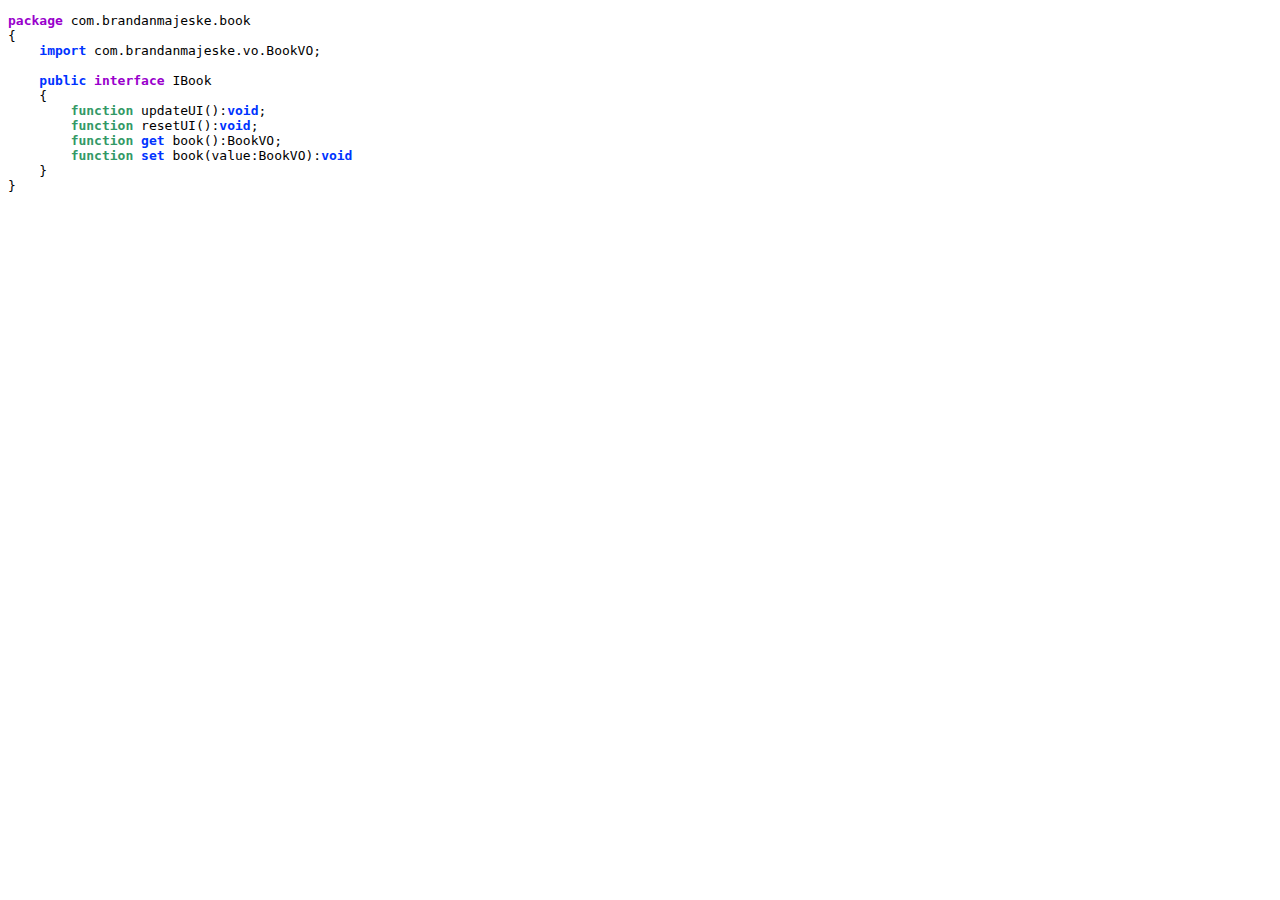
<file: srcview/source/com/brandanmajeske/book/IBook.as.html>
<!-- saved from url=(0014)about:internet -->
<!DOCTYPE html PUBLIC "-//W3C//DTD XHTML 1.0 Transitional//EN" "http://www.w3.org/TR/xhtml1/DTD/xhtml1-transitional.dtd">
<html xmlns="http://www.w3.org/1999/xhtml">
<head>
<meta http-equiv="Content-Type" content="text/html; charset=utf-8"/>
<title>IBook.as</title>
<link rel="stylesheet" type="text/css" href="../../../../SourceStyles.css"/>
</head>

<body><pre><span class="ActionScriptpackage">package</span> <span class="ActionScriptDefault_Text">com</span><span class="ActionScriptOperator">.</span><span class="ActionScriptDefault_Text">brandanmajeske</span><span class="ActionScriptOperator">.</span><span class="ActionScriptDefault_Text">book</span>
<span class="ActionScriptBracket/Brace">{</span>
    <span class="ActionScriptReserved">import</span> <span class="ActionScriptDefault_Text">com</span><span class="ActionScriptOperator">.</span><span class="ActionScriptDefault_Text">brandanmajeske</span><span class="ActionScriptOperator">.</span><span class="ActionScriptDefault_Text">vo</span><span class="ActionScriptOperator">.</span><span class="ActionScriptDefault_Text">BookVO</span>;
    
    <span class="ActionScriptReserved">public</span> <span class="ActionScriptinterface">interface</span> <span class="ActionScriptDefault_Text">IBook</span>
    <span class="ActionScriptBracket/Brace">{</span>
        <span class="ActionScriptfunction">function</span> <span class="ActionScriptDefault_Text">updateUI</span><span class="ActionScriptBracket/Brace">(</span><span class="ActionScriptBracket/Brace">)</span>:<span class="ActionScriptReserved">void</span>;
        <span class="ActionScriptfunction">function</span> <span class="ActionScriptDefault_Text">resetUI</span><span class="ActionScriptBracket/Brace">(</span><span class="ActionScriptBracket/Brace">)</span>:<span class="ActionScriptReserved">void</span>;
        <span class="ActionScriptfunction">function</span> <span class="ActionScriptReserved">get</span> <span class="ActionScriptDefault_Text">book</span><span class="ActionScriptBracket/Brace">(</span><span class="ActionScriptBracket/Brace">)</span>:<span class="ActionScriptDefault_Text">BookVO</span>;
        <span class="ActionScriptfunction">function</span> <span class="ActionScriptReserved">set</span> <span class="ActionScriptDefault_Text">book</span><span class="ActionScriptBracket/Brace">(</span><span class="ActionScriptDefault_Text">value</span>:<span class="ActionScriptDefault_Text">BookVO</span><span class="ActionScriptBracket/Brace">)</span>:<span class="ActionScriptReserved">void</span>
    <span class="ActionScriptBracket/Brace">}</span>
<span class="ActionScriptBracket/Brace">}</span></pre></body>
</html>
</file>
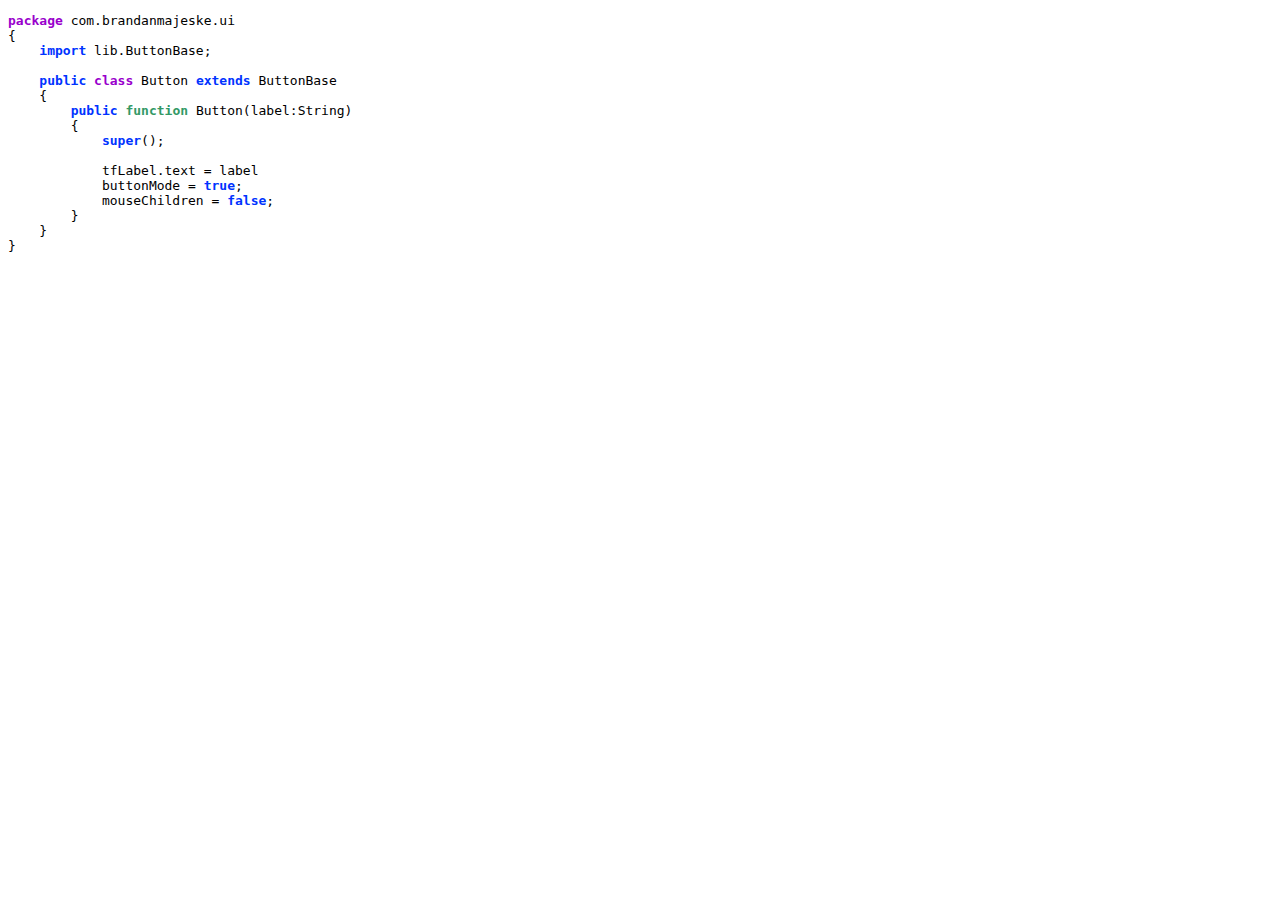
<file: srcview/source/com/brandanmajeske/ui/Button.as.html>
<!-- saved from url=(0014)about:internet -->
<!DOCTYPE html PUBLIC "-//W3C//DTD XHTML 1.0 Transitional//EN" "http://www.w3.org/TR/xhtml1/DTD/xhtml1-transitional.dtd">
<html xmlns="http://www.w3.org/1999/xhtml">
<head>
<meta http-equiv="Content-Type" content="text/html; charset=utf-8"/>
<title>Button.as</title>
<link rel="stylesheet" type="text/css" href="../../../../SourceStyles.css"/>
</head>

<body><pre><span class="ActionScriptpackage">package</span> <span class="ActionScriptDefault_Text">com</span><span class="ActionScriptOperator">.</span><span class="ActionScriptDefault_Text">brandanmajeske</span><span class="ActionScriptOperator">.</span><span class="ActionScriptDefault_Text">ui</span>
<span class="ActionScriptBracket/Brace">{</span>
    <span class="ActionScriptReserved">import</span> <span class="ActionScriptDefault_Text">lib</span><span class="ActionScriptOperator">.</span><span class="ActionScriptDefault_Text">ButtonBase</span>;
    
    <span class="ActionScriptReserved">public</span> <span class="ActionScriptclass">class</span> <span class="ActionScriptDefault_Text">Button</span> <span class="ActionScriptReserved">extends</span> <span class="ActionScriptDefault_Text">ButtonBase</span>
    <span class="ActionScriptBracket/Brace">{</span>
        <span class="ActionScriptReserved">public</span> <span class="ActionScriptfunction">function</span> <span class="ActionScriptDefault_Text">Button</span><span class="ActionScriptBracket/Brace">(</span><span class="ActionScriptDefault_Text">label</span>:<span class="ActionScriptDefault_Text">String</span><span class="ActionScriptBracket/Brace">)</span>
        <span class="ActionScriptBracket/Brace">{</span>
            <span class="ActionScriptReserved">super</span><span class="ActionScriptBracket/Brace">(</span><span class="ActionScriptBracket/Brace">)</span>;
            
            <span class="ActionScriptDefault_Text">tfLabel</span><span class="ActionScriptOperator">.</span><span class="ActionScriptDefault_Text">text</span> <span class="ActionScriptOperator">=</span> <span class="ActionScriptDefault_Text">label</span>
            <span class="ActionScriptDefault_Text">buttonMode</span> <span class="ActionScriptOperator">=</span> <span class="ActionScriptReserved">true</span>;
            <span class="ActionScriptDefault_Text">mouseChildren</span> <span class="ActionScriptOperator">=</span> <span class="ActionScriptReserved">false</span>;
        <span class="ActionScriptBracket/Brace">}</span>
    <span class="ActionScriptBracket/Brace">}</span>
<span class="ActionScriptBracket/Brace">}</span></pre></body>
</html>
</file>
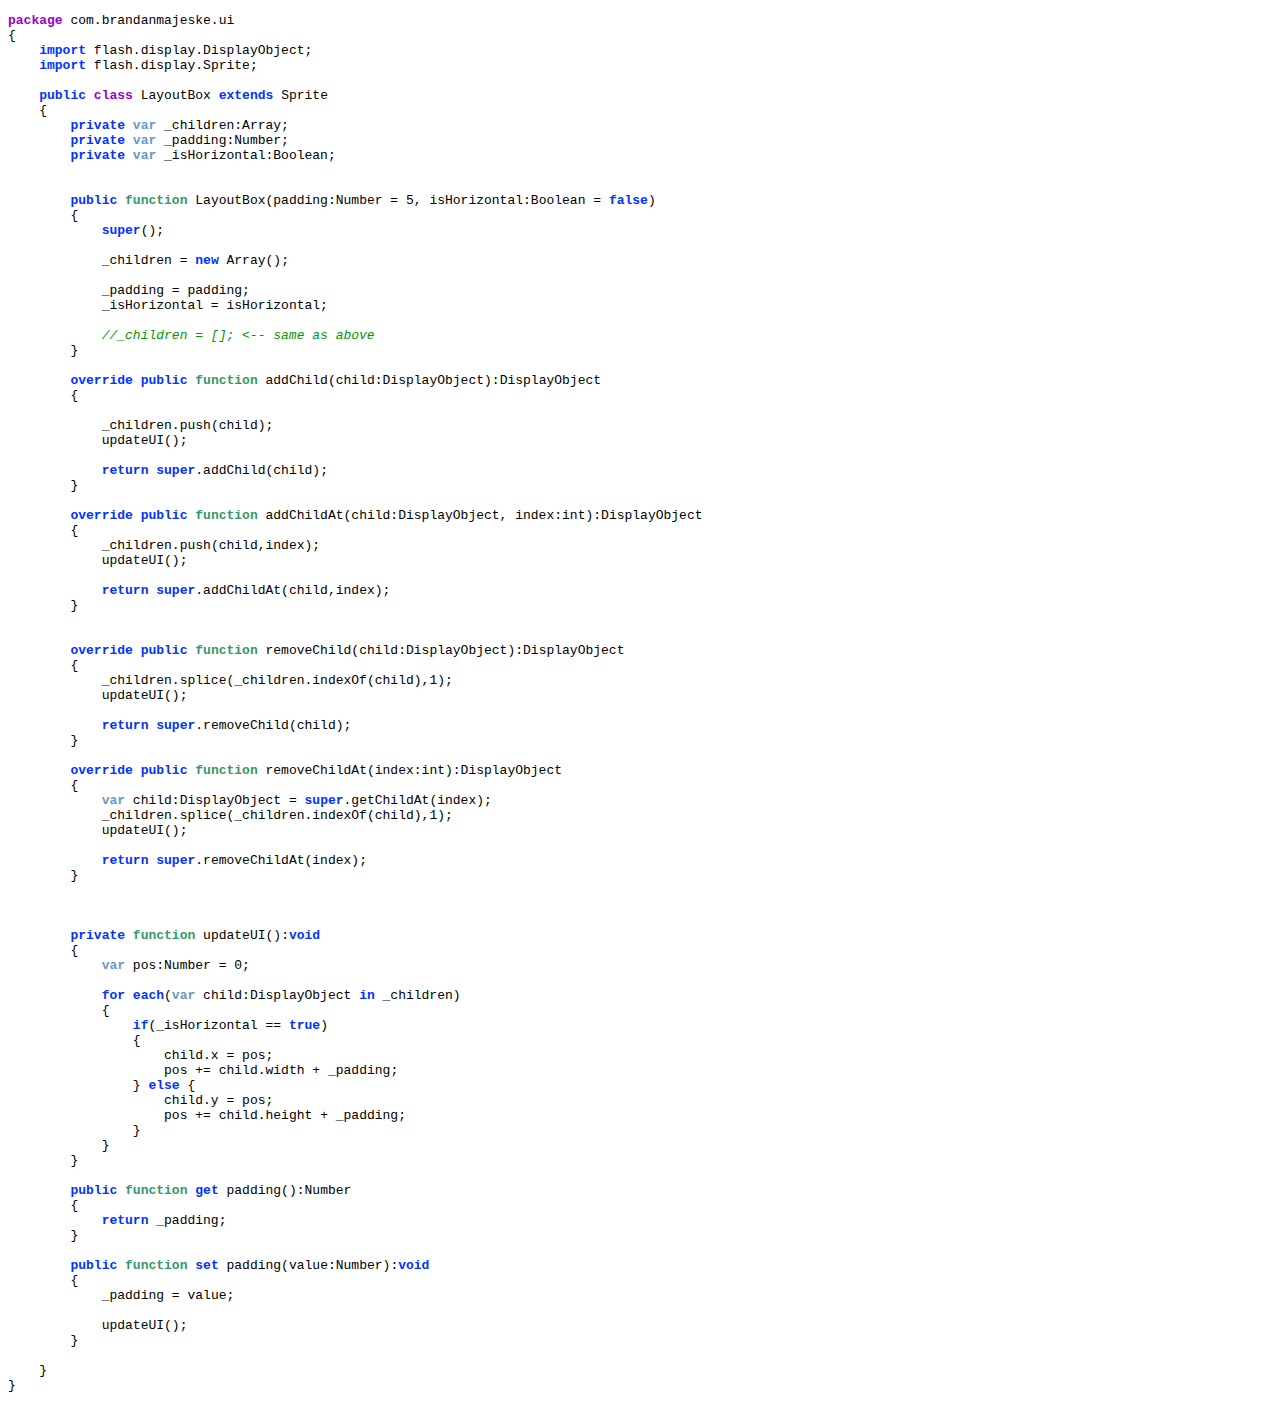
<file: srcview/source/com/brandanmajeske/ui/LayoutBox.as.html>
<!-- saved from url=(0014)about:internet -->
<!DOCTYPE html PUBLIC "-//W3C//DTD XHTML 1.0 Transitional//EN" "http://www.w3.org/TR/xhtml1/DTD/xhtml1-transitional.dtd">
<html xmlns="http://www.w3.org/1999/xhtml">
<head>
<meta http-equiv="Content-Type" content="text/html; charset=utf-8"/>
<title>LayoutBox.as</title>
<link rel="stylesheet" type="text/css" href="../../../../SourceStyles.css"/>
</head>

<body><pre><span class="ActionScriptpackage">package</span> <span class="ActionScriptDefault_Text">com</span><span class="ActionScriptOperator">.</span><span class="ActionScriptDefault_Text">brandanmajeske</span><span class="ActionScriptOperator">.</span><span class="ActionScriptDefault_Text">ui</span>
<span class="ActionScriptBracket/Brace">{</span>
    <span class="ActionScriptReserved">import</span> <span class="ActionScriptDefault_Text">flash</span><span class="ActionScriptOperator">.</span><span class="ActionScriptDefault_Text">display</span><span class="ActionScriptOperator">.</span><span class="ActionScriptDefault_Text">DisplayObject</span>;
    <span class="ActionScriptReserved">import</span> <span class="ActionScriptDefault_Text">flash</span><span class="ActionScriptOperator">.</span><span class="ActionScriptDefault_Text">display</span><span class="ActionScriptOperator">.</span><span class="ActionScriptDefault_Text">Sprite</span>;
    
    <span class="ActionScriptReserved">public</span> <span class="ActionScriptclass">class</span> <span class="ActionScriptDefault_Text">LayoutBox</span> <span class="ActionScriptReserved">extends</span> <span class="ActionScriptDefault_Text">Sprite</span>
    <span class="ActionScriptBracket/Brace">{</span>
        <span class="ActionScriptReserved">private</span> <span class="ActionScriptvar">var</span> <span class="ActionScriptDefault_Text">_children</span>:<span class="ActionScriptDefault_Text">Array</span>;
        <span class="ActionScriptReserved">private</span> <span class="ActionScriptvar">var</span> <span class="ActionScriptDefault_Text">_padding</span>:<span class="ActionScriptDefault_Text">Number</span>;
        <span class="ActionScriptReserved">private</span> <span class="ActionScriptvar">var</span> <span class="ActionScriptDefault_Text">_isHorizontal</span>:<span class="ActionScriptDefault_Text">Boolean</span>;
        
        
        <span class="ActionScriptReserved">public</span> <span class="ActionScriptfunction">function</span> <span class="ActionScriptDefault_Text">LayoutBox</span><span class="ActionScriptBracket/Brace">(</span><span class="ActionScriptDefault_Text">padding</span>:<span class="ActionScriptDefault_Text">Number</span> <span class="ActionScriptOperator">=</span> 5<span class="ActionScriptOperator">,</span> <span class="ActionScriptDefault_Text">isHorizontal</span>:<span class="ActionScriptDefault_Text">Boolean</span> <span class="ActionScriptOperator">=</span> <span class="ActionScriptReserved">false</span><span class="ActionScriptBracket/Brace">)</span>
        <span class="ActionScriptBracket/Brace">{</span>
            <span class="ActionScriptReserved">super</span><span class="ActionScriptBracket/Brace">(</span><span class="ActionScriptBracket/Brace">)</span>;
            
            <span class="ActionScriptDefault_Text">_children</span> <span class="ActionScriptOperator">=</span> <span class="ActionScriptReserved">new</span> <span class="ActionScriptDefault_Text">Array</span><span class="ActionScriptBracket/Brace">(</span><span class="ActionScriptBracket/Brace">)</span>;
            
            <span class="ActionScriptDefault_Text">_padding</span> <span class="ActionScriptOperator">=</span> <span class="ActionScriptDefault_Text">padding</span>;
            <span class="ActionScriptDefault_Text">_isHorizontal</span> <span class="ActionScriptOperator">=</span> <span class="ActionScriptDefault_Text">isHorizontal</span>;
            
            <span class="ActionScriptComment">//_children = []; &lt;-- same as above
</span>        <span class="ActionScriptBracket/Brace">}</span>
        
        <span class="ActionScriptReserved">override</span> <span class="ActionScriptReserved">public</span> <span class="ActionScriptfunction">function</span> <span class="ActionScriptDefault_Text">addChild</span><span class="ActionScriptBracket/Brace">(</span><span class="ActionScriptDefault_Text">child</span>:<span class="ActionScriptDefault_Text">DisplayObject</span><span class="ActionScriptBracket/Brace">)</span>:<span class="ActionScriptDefault_Text">DisplayObject</span>
        <span class="ActionScriptBracket/Brace">{</span>
            
            <span class="ActionScriptDefault_Text">_children</span><span class="ActionScriptOperator">.</span><span class="ActionScriptDefault_Text">push</span><span class="ActionScriptBracket/Brace">(</span><span class="ActionScriptDefault_Text">child</span><span class="ActionScriptBracket/Brace">)</span>;
            <span class="ActionScriptDefault_Text">updateUI</span><span class="ActionScriptBracket/Brace">(</span><span class="ActionScriptBracket/Brace">)</span>;
            
            <span class="ActionScriptReserved">return</span> <span class="ActionScriptReserved">super</span><span class="ActionScriptOperator">.</span><span class="ActionScriptDefault_Text">addChild</span><span class="ActionScriptBracket/Brace">(</span><span class="ActionScriptDefault_Text">child</span><span class="ActionScriptBracket/Brace">)</span>;
        <span class="ActionScriptBracket/Brace">}</span>
        
        <span class="ActionScriptReserved">override</span> <span class="ActionScriptReserved">public</span> <span class="ActionScriptfunction">function</span> <span class="ActionScriptDefault_Text">addChildAt</span><span class="ActionScriptBracket/Brace">(</span><span class="ActionScriptDefault_Text">child</span>:<span class="ActionScriptDefault_Text">DisplayObject</span><span class="ActionScriptOperator">,</span> <span class="ActionScriptDefault_Text">index</span>:<span class="ActionScriptDefault_Text">int</span><span class="ActionScriptBracket/Brace">)</span>:<span class="ActionScriptDefault_Text">DisplayObject</span>
        <span class="ActionScriptBracket/Brace">{</span>
            <span class="ActionScriptDefault_Text">_children</span><span class="ActionScriptOperator">.</span><span class="ActionScriptDefault_Text">push</span><span class="ActionScriptBracket/Brace">(</span><span class="ActionScriptDefault_Text">child</span><span class="ActionScriptOperator">,</span><span class="ActionScriptDefault_Text">index</span><span class="ActionScriptBracket/Brace">)</span>;
            <span class="ActionScriptDefault_Text">updateUI</span><span class="ActionScriptBracket/Brace">(</span><span class="ActionScriptBracket/Brace">)</span>;
            
            <span class="ActionScriptReserved">return</span> <span class="ActionScriptReserved">super</span><span class="ActionScriptOperator">.</span><span class="ActionScriptDefault_Text">addChildAt</span><span class="ActionScriptBracket/Brace">(</span><span class="ActionScriptDefault_Text">child</span><span class="ActionScriptOperator">,</span><span class="ActionScriptDefault_Text">index</span><span class="ActionScriptBracket/Brace">)</span>;
        <span class="ActionScriptBracket/Brace">}</span>

        
        <span class="ActionScriptReserved">override</span> <span class="ActionScriptReserved">public</span> <span class="ActionScriptfunction">function</span> <span class="ActionScriptDefault_Text">removeChild</span><span class="ActionScriptBracket/Brace">(</span><span class="ActionScriptDefault_Text">child</span>:<span class="ActionScriptDefault_Text">DisplayObject</span><span class="ActionScriptBracket/Brace">)</span>:<span class="ActionScriptDefault_Text">DisplayObject</span>
        <span class="ActionScriptBracket/Brace">{</span>
            <span class="ActionScriptDefault_Text">_children</span><span class="ActionScriptOperator">.</span><span class="ActionScriptDefault_Text">splice</span><span class="ActionScriptBracket/Brace">(</span><span class="ActionScriptDefault_Text">_children</span><span class="ActionScriptOperator">.</span><span class="ActionScriptDefault_Text">indexOf</span><span class="ActionScriptBracket/Brace">(</span><span class="ActionScriptDefault_Text">child</span><span class="ActionScriptBracket/Brace">)</span><span class="ActionScriptOperator">,</span>1<span class="ActionScriptBracket/Brace">)</span>;
            <span class="ActionScriptDefault_Text">updateUI</span><span class="ActionScriptBracket/Brace">(</span><span class="ActionScriptBracket/Brace">)</span>;
            
            <span class="ActionScriptReserved">return</span> <span class="ActionScriptReserved">super</span><span class="ActionScriptOperator">.</span><span class="ActionScriptDefault_Text">removeChild</span><span class="ActionScriptBracket/Brace">(</span><span class="ActionScriptDefault_Text">child</span><span class="ActionScriptBracket/Brace">)</span>;
        <span class="ActionScriptBracket/Brace">}</span>
        
        <span class="ActionScriptReserved">override</span> <span class="ActionScriptReserved">public</span> <span class="ActionScriptfunction">function</span> <span class="ActionScriptDefault_Text">removeChildAt</span><span class="ActionScriptBracket/Brace">(</span><span class="ActionScriptDefault_Text">index</span>:<span class="ActionScriptDefault_Text">int</span><span class="ActionScriptBracket/Brace">)</span>:<span class="ActionScriptDefault_Text">DisplayObject</span>
        <span class="ActionScriptBracket/Brace">{</span>
            <span class="ActionScriptvar">var</span> <span class="ActionScriptDefault_Text">child</span>:<span class="ActionScriptDefault_Text">DisplayObject</span> <span class="ActionScriptOperator">=</span> <span class="ActionScriptReserved">super</span><span class="ActionScriptOperator">.</span><span class="ActionScriptDefault_Text">getChildAt</span><span class="ActionScriptBracket/Brace">(</span><span class="ActionScriptDefault_Text">index</span><span class="ActionScriptBracket/Brace">)</span>;
            <span class="ActionScriptDefault_Text">_children</span><span class="ActionScriptOperator">.</span><span class="ActionScriptDefault_Text">splice</span><span class="ActionScriptBracket/Brace">(</span><span class="ActionScriptDefault_Text">_children</span><span class="ActionScriptOperator">.</span><span class="ActionScriptDefault_Text">indexOf</span><span class="ActionScriptBracket/Brace">(</span><span class="ActionScriptDefault_Text">child</span><span class="ActionScriptBracket/Brace">)</span><span class="ActionScriptOperator">,</span>1<span class="ActionScriptBracket/Brace">)</span>;
            <span class="ActionScriptDefault_Text">updateUI</span><span class="ActionScriptBracket/Brace">(</span><span class="ActionScriptBracket/Brace">)</span>;
            
            <span class="ActionScriptReserved">return</span> <span class="ActionScriptReserved">super</span><span class="ActionScriptOperator">.</span><span class="ActionScriptDefault_Text">removeChildAt</span><span class="ActionScriptBracket/Brace">(</span><span class="ActionScriptDefault_Text">index</span><span class="ActionScriptBracket/Brace">)</span>;    
        <span class="ActionScriptBracket/Brace">}</span>
        
        
        
        <span class="ActionScriptReserved">private</span> <span class="ActionScriptfunction">function</span> <span class="ActionScriptDefault_Text">updateUI</span><span class="ActionScriptBracket/Brace">(</span><span class="ActionScriptBracket/Brace">)</span>:<span class="ActionScriptReserved">void</span>
        <span class="ActionScriptBracket/Brace">{</span>
            <span class="ActionScriptvar">var</span> <span class="ActionScriptDefault_Text">pos</span>:<span class="ActionScriptDefault_Text">Number</span> <span class="ActionScriptOperator">=</span> 0;
            
            <span class="ActionScriptReserved">for each</span><span class="ActionScriptBracket/Brace">(</span><span class="ActionScriptvar">var</span> <span class="ActionScriptDefault_Text">child</span>:<span class="ActionScriptDefault_Text">DisplayObject</span> <span class="ActionScriptReserved">in</span> <span class="ActionScriptDefault_Text">_children</span><span class="ActionScriptBracket/Brace">)</span>
            <span class="ActionScriptBracket/Brace">{</span>
                <span class="ActionScriptReserved">if</span><span class="ActionScriptBracket/Brace">(</span><span class="ActionScriptDefault_Text">_isHorizontal</span> <span class="ActionScriptOperator">==</span> <span class="ActionScriptReserved">true</span><span class="ActionScriptBracket/Brace">)</span>
                <span class="ActionScriptBracket/Brace">{</span>
                    <span class="ActionScriptDefault_Text">child</span><span class="ActionScriptOperator">.</span><span class="ActionScriptDefault_Text">x</span> <span class="ActionScriptOperator">=</span> <span class="ActionScriptDefault_Text">pos</span>;
                    <span class="ActionScriptDefault_Text">pos</span> <span class="ActionScriptOperator">+=</span> <span class="ActionScriptDefault_Text">child</span><span class="ActionScriptOperator">.</span><span class="ActionScriptDefault_Text">width</span> <span class="ActionScriptOperator">+</span> <span class="ActionScriptDefault_Text">_padding</span>;
                <span class="ActionScriptBracket/Brace">}</span> <span class="ActionScriptReserved">else</span> <span class="ActionScriptBracket/Brace">{</span>
                    <span class="ActionScriptDefault_Text">child</span><span class="ActionScriptOperator">.</span><span class="ActionScriptDefault_Text">y</span> <span class="ActionScriptOperator">=</span> <span class="ActionScriptDefault_Text">pos</span>;
                    <span class="ActionScriptDefault_Text">pos</span> <span class="ActionScriptOperator">+=</span> <span class="ActionScriptDefault_Text">child</span><span class="ActionScriptOperator">.</span><span class="ActionScriptDefault_Text">height</span> <span class="ActionScriptOperator">+</span> <span class="ActionScriptDefault_Text">_padding</span>;
                <span class="ActionScriptBracket/Brace">}</span>            
            <span class="ActionScriptBracket/Brace">}</span>
        <span class="ActionScriptBracket/Brace">}</span>

        <span class="ActionScriptReserved">public</span> <span class="ActionScriptfunction">function</span> <span class="ActionScriptReserved">get</span> <span class="ActionScriptDefault_Text">padding</span><span class="ActionScriptBracket/Brace">(</span><span class="ActionScriptBracket/Brace">)</span>:<span class="ActionScriptDefault_Text">Number</span>
        <span class="ActionScriptBracket/Brace">{</span>
            <span class="ActionScriptReserved">return</span> <span class="ActionScriptDefault_Text">_padding</span>;
        <span class="ActionScriptBracket/Brace">}</span>

        <span class="ActionScriptReserved">public</span> <span class="ActionScriptfunction">function</span> <span class="ActionScriptReserved">set</span> <span class="ActionScriptDefault_Text">padding</span><span class="ActionScriptBracket/Brace">(</span><span class="ActionScriptDefault_Text">value</span>:<span class="ActionScriptDefault_Text">Number</span><span class="ActionScriptBracket/Brace">)</span>:<span class="ActionScriptReserved">void</span>
        <span class="ActionScriptBracket/Brace">{</span>
            <span class="ActionScriptDefault_Text">_padding</span> <span class="ActionScriptOperator">=</span> <span class="ActionScriptDefault_Text">value</span>;
            
            <span class="ActionScriptDefault_Text">updateUI</span><span class="ActionScriptBracket/Brace">(</span><span class="ActionScriptBracket/Brace">)</span>;
        <span class="ActionScriptBracket/Brace">}</span>

    <span class="ActionScriptBracket/Brace">}</span>
<span class="ActionScriptBracket/Brace">}</span></pre></body>
</html>
</file>
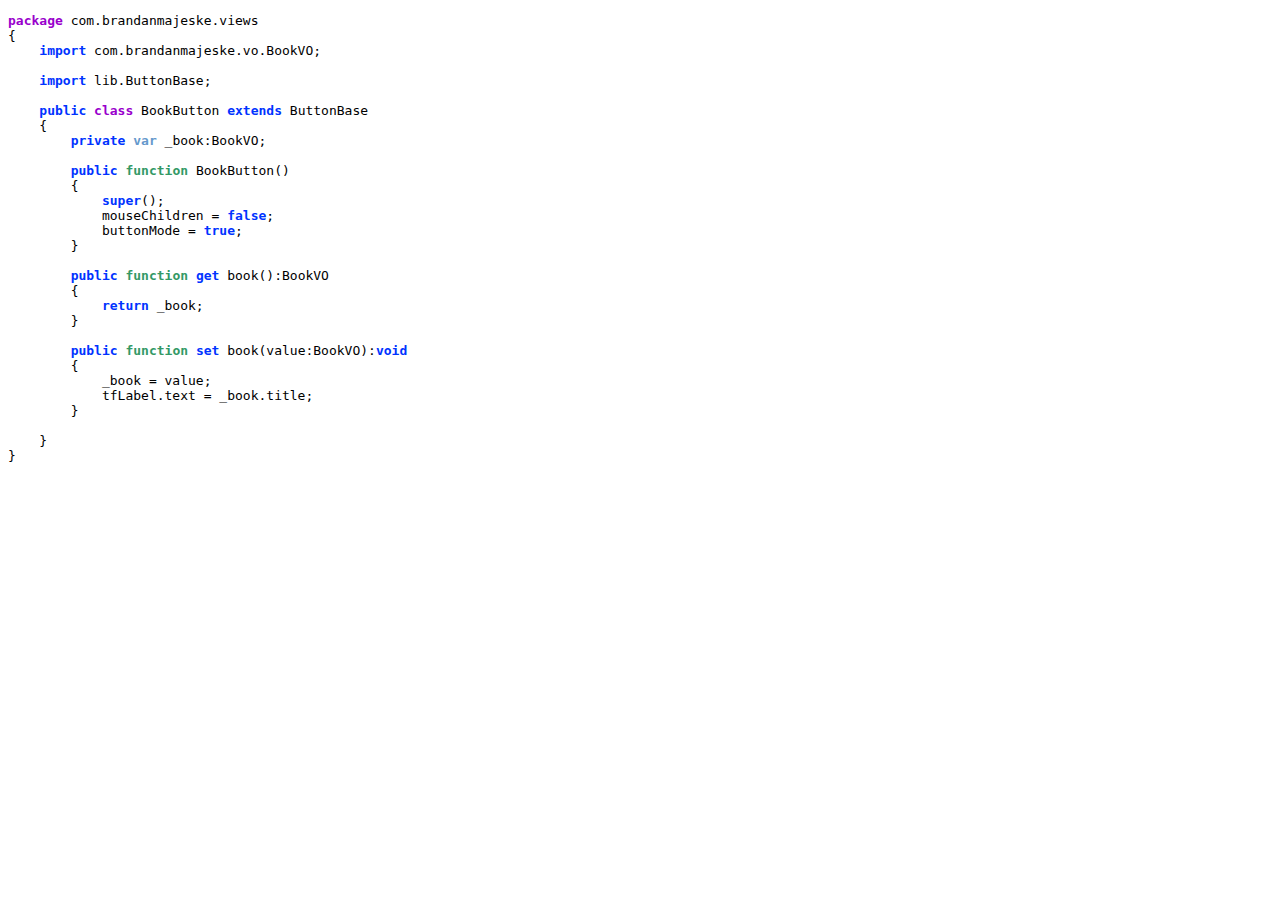
<file: srcview/source/com/brandanmajeske/views/BookButton.as.html>
<!-- saved from url=(0014)about:internet -->
<!DOCTYPE html PUBLIC "-//W3C//DTD XHTML 1.0 Transitional//EN" "http://www.w3.org/TR/xhtml1/DTD/xhtml1-transitional.dtd">
<html xmlns="http://www.w3.org/1999/xhtml">
<head>
<meta http-equiv="Content-Type" content="text/html; charset=utf-8"/>
<title>BookButton.as</title>
<link rel="stylesheet" type="text/css" href="../../../../SourceStyles.css"/>
</head>

<body><pre><span class="ActionScriptpackage">package</span> <span class="ActionScriptDefault_Text">com</span><span class="ActionScriptOperator">.</span><span class="ActionScriptDefault_Text">brandanmajeske</span><span class="ActionScriptOperator">.</span><span class="ActionScriptDefault_Text">views</span>
<span class="ActionScriptBracket/Brace">{</span>
    <span class="ActionScriptReserved">import</span> <span class="ActionScriptDefault_Text">com</span><span class="ActionScriptOperator">.</span><span class="ActionScriptDefault_Text">brandanmajeske</span><span class="ActionScriptOperator">.</span><span class="ActionScriptDefault_Text">vo</span><span class="ActionScriptOperator">.</span><span class="ActionScriptDefault_Text">BookVO</span>;
    
    <span class="ActionScriptReserved">import</span> <span class="ActionScriptDefault_Text">lib</span><span class="ActionScriptOperator">.</span><span class="ActionScriptDefault_Text">ButtonBase</span>;
    
    <span class="ActionScriptReserved">public</span> <span class="ActionScriptclass">class</span> <span class="ActionScriptDefault_Text">BookButton</span> <span class="ActionScriptReserved">extends</span> <span class="ActionScriptDefault_Text">ButtonBase</span>
    <span class="ActionScriptBracket/Brace">{</span>
        <span class="ActionScriptReserved">private</span> <span class="ActionScriptvar">var</span> <span class="ActionScriptDefault_Text">_book</span>:<span class="ActionScriptDefault_Text">BookVO</span>;
        
        <span class="ActionScriptReserved">public</span> <span class="ActionScriptfunction">function</span> <span class="ActionScriptDefault_Text">BookButton</span><span class="ActionScriptBracket/Brace">(</span><span class="ActionScriptBracket/Brace">)</span>
        <span class="ActionScriptBracket/Brace">{</span>
            <span class="ActionScriptReserved">super</span><span class="ActionScriptBracket/Brace">(</span><span class="ActionScriptBracket/Brace">)</span>;
            <span class="ActionScriptDefault_Text">mouseChildren</span> <span class="ActionScriptOperator">=</span> <span class="ActionScriptReserved">false</span>;
            <span class="ActionScriptDefault_Text">buttonMode</span> <span class="ActionScriptOperator">=</span> <span class="ActionScriptReserved">true</span>;
        <span class="ActionScriptBracket/Brace">}</span>

        <span class="ActionScriptReserved">public</span> <span class="ActionScriptfunction">function</span> <span class="ActionScriptReserved">get</span> <span class="ActionScriptDefault_Text">book</span><span class="ActionScriptBracket/Brace">(</span><span class="ActionScriptBracket/Brace">)</span>:<span class="ActionScriptDefault_Text">BookVO</span>
        <span class="ActionScriptBracket/Brace">{</span>
            <span class="ActionScriptReserved">return</span> <span class="ActionScriptDefault_Text">_book</span>;
        <span class="ActionScriptBracket/Brace">}</span>

        <span class="ActionScriptReserved">public</span> <span class="ActionScriptfunction">function</span> <span class="ActionScriptReserved">set</span> <span class="ActionScriptDefault_Text">book</span><span class="ActionScriptBracket/Brace">(</span><span class="ActionScriptDefault_Text">value</span>:<span class="ActionScriptDefault_Text">BookVO</span><span class="ActionScriptBracket/Brace">)</span>:<span class="ActionScriptReserved">void</span>
        <span class="ActionScriptBracket/Brace">{</span>
            <span class="ActionScriptDefault_Text">_book</span> <span class="ActionScriptOperator">=</span> <span class="ActionScriptDefault_Text">value</span>;
            <span class="ActionScriptDefault_Text">tfLabel</span><span class="ActionScriptOperator">.</span><span class="ActionScriptDefault_Text">text</span> <span class="ActionScriptOperator">=</span> <span class="ActionScriptDefault_Text">_book</span><span class="ActionScriptOperator">.</span><span class="ActionScriptDefault_Text">title</span>;
        <span class="ActionScriptBracket/Brace">}</span>

    <span class="ActionScriptBracket/Brace">}</span>
<span class="ActionScriptBracket/Brace">}</span></pre></body>
</html>
</file>
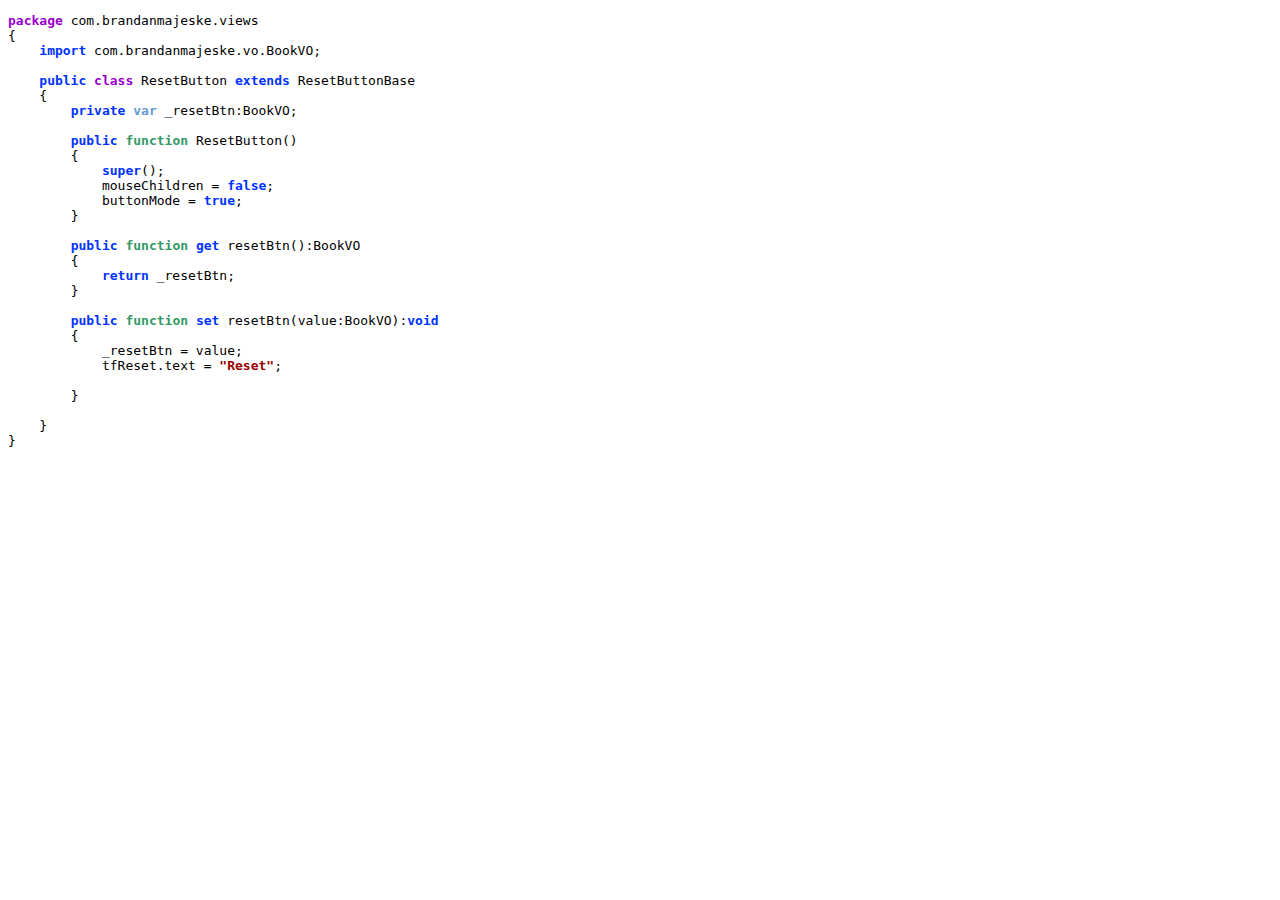
<file: srcview/source/com/brandanmajeske/views/ResetButton.as.html>
<!-- saved from url=(0014)about:internet -->
<!DOCTYPE html PUBLIC "-//W3C//DTD XHTML 1.0 Transitional//EN" "http://www.w3.org/TR/xhtml1/DTD/xhtml1-transitional.dtd">
<html xmlns="http://www.w3.org/1999/xhtml">
<head>
<meta http-equiv="Content-Type" content="text/html; charset=utf-8"/>
<title>ResetButton.as</title>
<link rel="stylesheet" type="text/css" href="../../../../SourceStyles.css"/>
</head>

<body><pre><span class="ActionScriptpackage">package</span> <span class="ActionScriptDefault_Text">com</span><span class="ActionScriptOperator">.</span><span class="ActionScriptDefault_Text">brandanmajeske</span><span class="ActionScriptOperator">.</span><span class="ActionScriptDefault_Text">views</span>
<span class="ActionScriptBracket/Brace">{</span>
    <span class="ActionScriptReserved">import</span> <span class="ActionScriptDefault_Text">com</span><span class="ActionScriptOperator">.</span><span class="ActionScriptDefault_Text">brandanmajeske</span><span class="ActionScriptOperator">.</span><span class="ActionScriptDefault_Text">vo</span><span class="ActionScriptOperator">.</span><span class="ActionScriptDefault_Text">BookVO</span>;

    <span class="ActionScriptReserved">public</span> <span class="ActionScriptclass">class</span> <span class="ActionScriptDefault_Text">ResetButton</span> <span class="ActionScriptReserved">extends</span> <span class="ActionScriptDefault_Text">ResetButtonBase</span>
    <span class="ActionScriptBracket/Brace">{</span>
        <span class="ActionScriptReserved">private</span> <span class="ActionScriptvar">var</span> <span class="ActionScriptDefault_Text">_resetBtn</span>:<span class="ActionScriptDefault_Text">BookVO</span>;
        
        <span class="ActionScriptReserved">public</span> <span class="ActionScriptfunction">function</span> <span class="ActionScriptDefault_Text">ResetButton</span><span class="ActionScriptBracket/Brace">(</span><span class="ActionScriptBracket/Brace">)</span>
        <span class="ActionScriptBracket/Brace">{</span>
            <span class="ActionScriptReserved">super</span><span class="ActionScriptBracket/Brace">(</span><span class="ActionScriptBracket/Brace">)</span>;
            <span class="ActionScriptDefault_Text">mouseChildren</span> <span class="ActionScriptOperator">=</span> <span class="ActionScriptReserved">false</span>;
            <span class="ActionScriptDefault_Text">buttonMode</span> <span class="ActionScriptOperator">=</span> <span class="ActionScriptReserved">true</span>;
        <span class="ActionScriptBracket/Brace">}</span>

        <span class="ActionScriptReserved">public</span> <span class="ActionScriptfunction">function</span> <span class="ActionScriptReserved">get</span> <span class="ActionScriptDefault_Text">resetBtn</span><span class="ActionScriptBracket/Brace">(</span><span class="ActionScriptBracket/Brace">)</span>:<span class="ActionScriptDefault_Text">BookVO</span>
        <span class="ActionScriptBracket/Brace">{</span>
            <span class="ActionScriptReserved">return</span> <span class="ActionScriptDefault_Text">_resetBtn</span>;
        <span class="ActionScriptBracket/Brace">}</span>

        <span class="ActionScriptReserved">public</span> <span class="ActionScriptfunction">function</span> <span class="ActionScriptReserved">set</span> <span class="ActionScriptDefault_Text">resetBtn</span><span class="ActionScriptBracket/Brace">(</span><span class="ActionScriptDefault_Text">value</span>:<span class="ActionScriptDefault_Text">BookVO</span><span class="ActionScriptBracket/Brace">)</span>:<span class="ActionScriptReserved">void</span>
        <span class="ActionScriptBracket/Brace">{</span>
            <span class="ActionScriptDefault_Text">_resetBtn</span> <span class="ActionScriptOperator">=</span> <span class="ActionScriptDefault_Text">value</span>;
            <span class="ActionScriptDefault_Text">tfReset</span><span class="ActionScriptOperator">.</span><span class="ActionScriptDefault_Text">text</span> <span class="ActionScriptOperator">=</span> <span class="ActionScriptString">"Reset"</span>;
            
        <span class="ActionScriptBracket/Brace">}</span>

    <span class="ActionScriptBracket/Brace">}</span>
<span class="ActionScriptBracket/Brace">}</span></pre></body>
</html>
</file>
<file: resources/css/main.css>
body {
	background: #222222;
	height: 100%;
	width: 100%;	

}

.container{
	width:800px;
	margin: 0 auto;
}
  
object:focus { 
	outline:none; 
}

#flashContent {
	margin: 0 auto;
}

.container h1 {
	font-size: 2em;
	line-height: 2.2em;
	color: #FFF;
	display:block;
	width: 900px;
	font-family: Arial;
	border-bottom: 1px dotted #fff;
	text-align: center;
}

#name {
	text-align: right;
	color: #ffffff;
	float:right;
}
</file>
<file: srcview/SourceStyles.css>
body {
	font-family: Courier New, Courier, monospace;
	font-size: medium;
}

.CSS@font-face {
	color: #990000;
	font-weight: bold;
}

.CSS@import {
	color: #006666;
	font-weight: bold;
}

.CSS@media {
	color: #663333;
	font-weight: bold;
}

.CSS@namespace {
	color: #923196;
}

.CSSComment {
	color: #999999;
}

.CSSDefault_Text {
}

.CSSDelimiters {
}

.CSSProperty_Name {
	color: #330099;
}

.CSSProperty_Value {
	color: #3333cc;
}

.CSSSelector {
	color: #ff00ff;
}

.CSSString {
	color: #990000;
}

.MXMLASDoc {
	color: #3f5fbf;
}

.MXMLComment {
	color: #800000;
}

.MXMLComponent_Tag {
	color: #0000ff;
}

.MXMLDefault_Text {
}

.MXMLProcessing_Instruction {
}

.MXMLSpecial_Tag {
	color: #006633;
}

.MXMLString {
	color: #990000;
}

.ActionScriptASDoc {
	color: #3f5fbf;
}

.ActionScriptBracket/Brace {
}

.ActionScriptComment {
	color: #009900;
	font-style: italic;
}

.ActionScriptDefault_Text {
}

.ActionScriptMetadata {
	color: #0033ff;
	font-weight: bold;
}

.ActionScriptOperator {
}

.ActionScriptReserved {
	color: #0033ff;
	font-weight: bold;
}

.ActionScriptString {
	color: #990000;
	font-weight: bold;
}

.ActionScriptclass {
	color: #9900cc;
	font-weight: bold;
}

.ActionScriptfunction {
	color: #339966;
	font-weight: bold;
}

.ActionScriptinterface {
	color: #9900cc;
	font-weight: bold;
}

.ActionScriptpackage {
	color: #9900cc;
	font-weight: bold;
}

.ActionScripttrace {
	color: #cc6666;
	font-weight: bold;
}

.ActionScriptvar {
	color: #6699cc;
	font-weight: bold;
}
</file>
